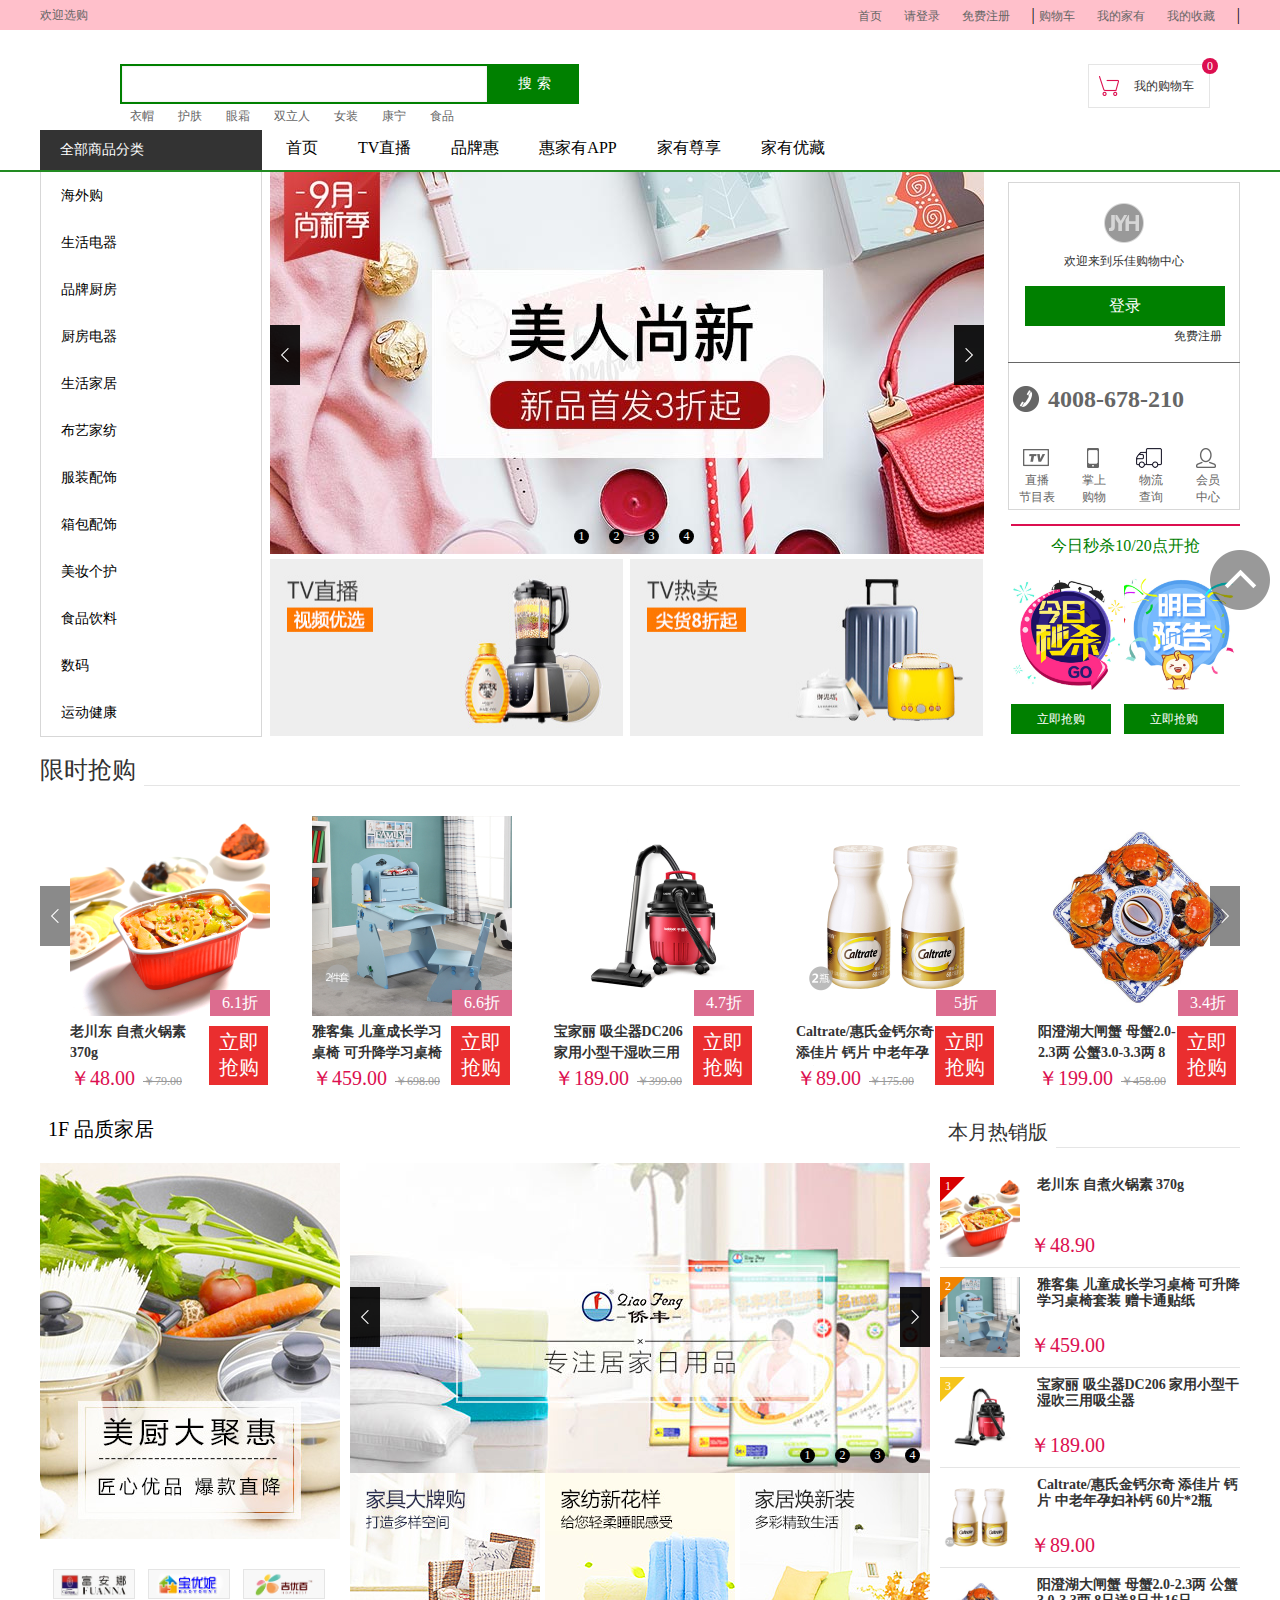
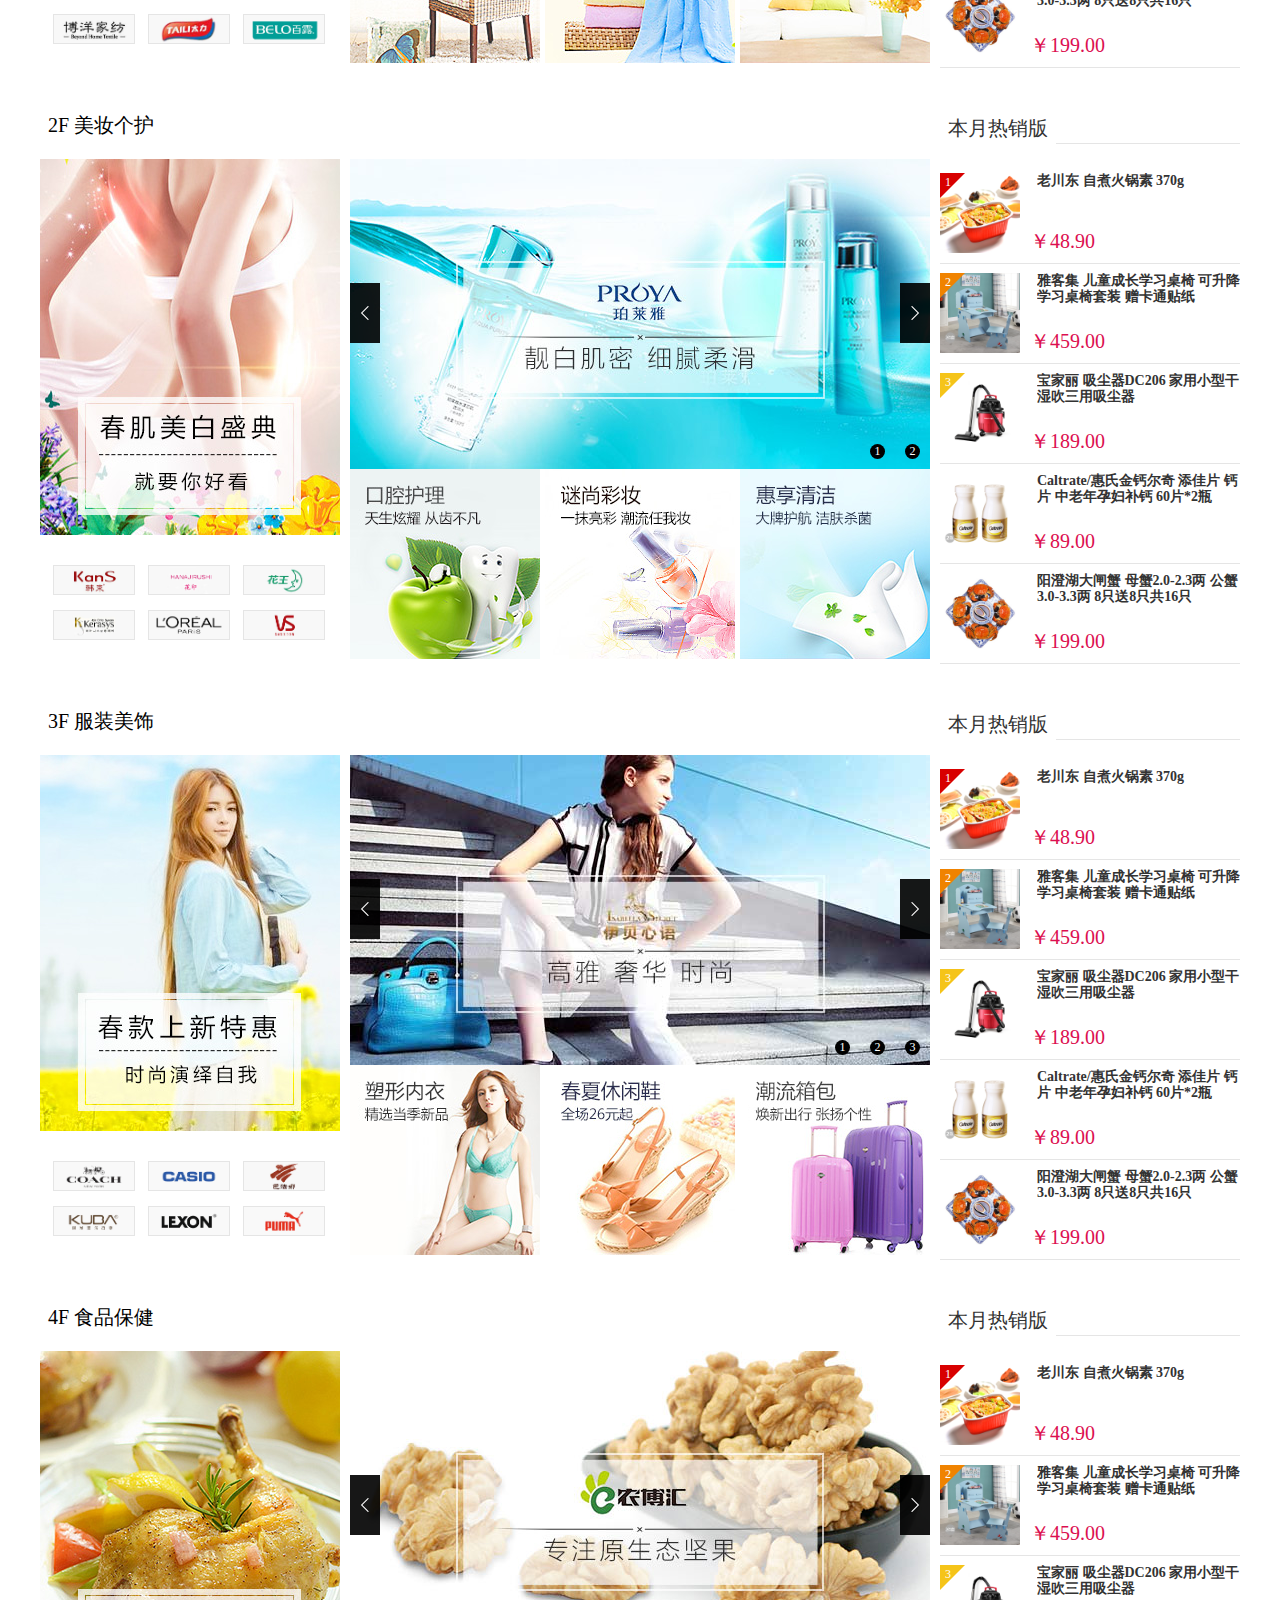
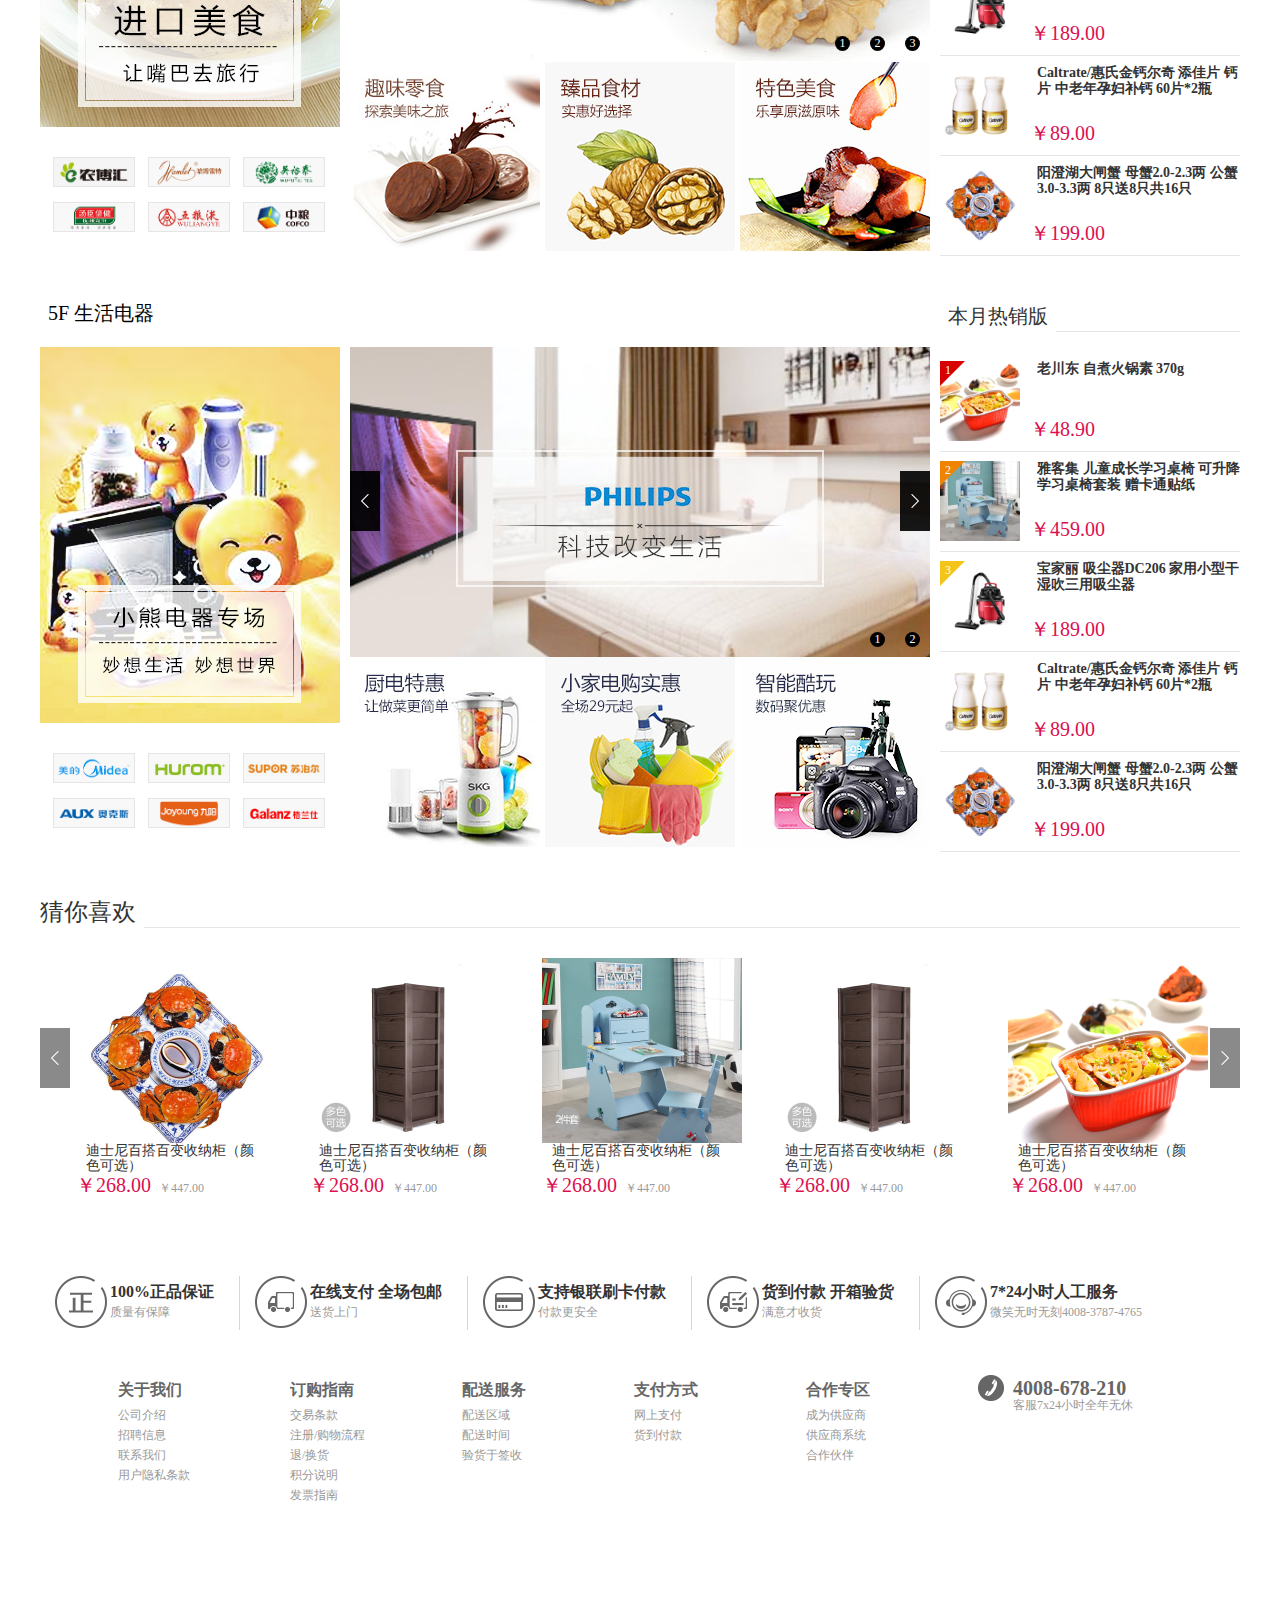
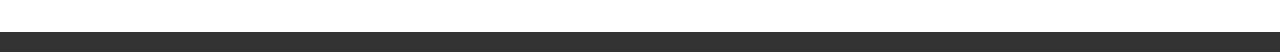
<file: index.html>
<!DOCTYPE html>
<html>

<head>
    <meta charset="utf-8"/>
    <title>乐佳购物首页</title>
    <link rel="stylesheet" type="text/css" href="css/index.css"/>
    <script src="js/cookie.js" type="text/javascript" charset="utf-8"></script>
</head>

<body>
<div class="wrap">
    <!--头部start-->
    <div class="wrap-top">
        <p class="top1">
            <a class="a1" href="#">欢迎选购</a>
            <a href="index.html" target="_self" class="a2">首页</a>
            <a href="login.html" class="a3" id="tuichu">请登录</a>
            <a href="register.html" class="a4">免费注册</a>
            <span>|</span>
            <a href="#" class="a5">购物车</a>
            <a href="#" class="a6">我的家有</a>

            <a href="#" class="a8">我的收藏</a>
            <span>|</span>
            <!--<a href="#" class="a9">手机版
                <strong class="phone">
                    <i></i>
                    <img src="img/sj.png"/>
                    <em>惠家有APP</em>
                </strong>
            </a>
            <a href="#" class="a10">微信版
                <strong class="weixin">
                    <i></i>
                    <img src="img/wx1.jpg" class="wx_1"/>
                    <em>惠家有微信</em>
                    <img src="img/wx2.jpg" class="wx_2"/>
                    <em class="wx_3">家有实验室</em>
                </strong>
            </a>-->
        </p>
    </div>
    <!--LOGO，搜索框，购物车-->
    <div class="logo_menu">
        <!--<div class="logo">
            <img src="img/logo.jpg"/>
        </div>-->
        <div class="search">
            <input type="text" class="text" id="ser"/><input type="button" value="搜索" class="btn_search"/>
            <div class="search_box" id="search_box">
                <a href="#">衣帽</a>
                <a href="#">护肤</a>
                <a href="#">眼霜</a>
                <a href="#">双立人</a>
                <a href="#">女装</a>
                <a href="#">康宁</a>
                <a href="#">食品</a>
            </div>
        </div>
        <div class="car">
            <a href="car.html" class="go">我的购物车</a>
            <p class="gow">0</p>
        </div>
    </div>
</div>




<!--头部导航-->
<div class="header_menu">
    <div class="header">
        <!--商品分类-->
        <div class="head_menul">
            <div class="head-top">
                <b>全部商品分类</b>
            </div>
        </div>
        <!--导航菜单-->
        <div class="head_menuz">
            <ul>
                <li>
                    <a href="index.html">首页</a>
                </li>
                <li>
                    <a href="">TV直播</a>
                </li>
                <li>
                    <a href="">品牌惠</a>
                </li>
                <li>
                    <a href="">惠家有APP</a>
                </li>
                <li>
                    <a href="">家有尊享</a>
                </li>
                <li>
                    <a href="">家有优藏</a>
                </li>
            </ul>
        </div>
    </div>
</div>





<!--轮播，左侧-->
<div class="index">
    <!--左侧-->
    <div class="head-bottom">
        <ul id="ul1">
            <li>海外购</li>
            <li>生活电器</li>
            <li>品牌厨房</li>
            <li>厨房电器</li>
            <li>生活家居</li>
            <li>布艺家纺</li>
            <li>服装配饰</li>
            <li>箱包配饰</li>
            <li>美妆个护</li>
            <li>食品饮料</li>
            <li>数码</li>
            <li>运动健康</li>
        </ul>
    </div>
    <!--轮播-->
    <div id="index_lb">
        <ul id="ul2">
            <li><img src="img/lb15.jpg" id="lunbo"></li>
            <!--<li><img src="img/lb16.jpg"/></li>
            <li><img src="img/lb17.jpg"/></li>
            <li><img src="img/lb18.jpg"/></li>-->
        </ul>
        <ol id="ol2">
            <li class="seleted"><span>1</span></li>
            <li><span>2</span></li>
            <li><span>3</span></li>
            <li><span>4</span></li>
        </ol>
        <p id="prev"><img src="img/prev_bg.png"/></p>
        <p id="next"><img src="img/next_bg.png"/></p>
    </div>

    
    <!--hjy登录 右侧-->
    <div class="hjy_login">
        <div class="hello">
            <div class="hello1">
                <p>欢迎来到乐佳购物中心</p>
                <a href="login.html" class="hy">登录</a>
                <a href="register.html" class="hyzc">免费注册</a>
            </div>
        </div>
        <div class="tel">4008-678-210</div>
        <div class="zb">
            <ul>
                <li>
                    <i class="i1"></i> 直播
                    <br/> 节目表
                </li>
                <li>
                    <i class="i2"></i> 掌上
                    <br/>购物
                </li>
                <li>
                    <i class="i3"></i> 物流
                    <br/>查询
                </li>
                <li>
                    <i class="i4"></i> 会员
                    <br/>中心
                </li>
            </ul>
        </div>

    </div>
    <div class="mq">
        <p>今日秒杀10/20点开抢</p>
        <ul>
            <li class="jrms">
                <img src="img/jr.jpg"/><br/>
                <a href="#">立即抢购</a>
            </li>
            <li>
                <img src="img/74.jpg"/><br/>
                <a href="#">立即抢购</a>
            </li>
        </ul>
    </div>
    <!--直播热卖-->
    <div class="ad">
        <div class="ad1">
            <a href="#">
                <img src="img/xlb2.jpg"/>
            </a>
        </div>
        <div class="ad2">
            <a href="#">
                <img src="img/xlb1.jpg"/>
            </a>
        </div>
    </div>
</div>






<!--秒杀-->
<div class="xsqg">
    <div class="xs">
        <h2>限时抢购
            <!--<font class="countDown">
                距离本次结束还有
                <span id="djs">
					<i></i>天
					<i></i>时
					<i></i>分
					<i></i>秒
					</span>
            </font>-->
        </h2>
    </div>

    <div class="box" id="box">
        <!--<div class="end" id="end">
            本场抢购<br/>已结束
        </div>-->
        <ul id="shop" class="shop">

        </ul>
        <a class="before"></a>
        <a class="after"></a>
    </div>
</div>




<!--第一层-->
<div class="floor">
    <div class="fl">
        <div class="hd">
            <h2>1F 品质家居</h2>
        </div>
        <div class="bd">
            <div class="zuo">
                <b>
                    <a href="#">
                        <img src="img/f1.jpg"/>
                    </a>
                </b>
                <p>
                    <a href="#">
                        <img src="img/u.jpg"/>
                    </a>
                    <a href="#">
                        <img src="img/w1.jpg"/>
                    </a>
                    <a href="#">
                        <img src="img/w2.jpg"/>
                    </a>
                    <a href="#">
                        <img src="img/w3.jpg"/>
                    </a>
                    <a href="#">
                        <img src="img/w4.jpg"/>
                    </a>
                    <a href="#">
                        <img src="img/w5.jpg"/>
                    </a>
                </p>
            </div>
            <div class="you">
                <div class="y-lb" id="plb">
                    <ul id="ul2">
                        <li><img src="img/lb12.jpg"/></li>
                        <li><img src="img/lb14.jpg"/></li>
                        <li><img src="img/lb5.jpg"/></li>
                        <li><img src="img/lb7.jpg"/></li>
                    </ul>
                    <ol id="ol2">
                        <li class="seleted"><span>1</span></li>
                        <li><span>2</span></li>
                        <li><span>3</span></li>
                        <li><span>4</span></li>
                    </ol>
                    <p id="prev"><img src="img/prev_bg.png"/></p>
                    <p id="next"><img src="img/next_bg.png"/></p>
                </div>
                <div class="ad3">
                    <a href="#">
                        <img src="img/f1a.jpg"/>
                    </a>
                </div>
                <div class="ad3">
                    <a href="#">
                        <img src="img/f1b.jpg"/>
                    </a>
                </div>
                <div class="ad4">
                    <a href="#">
                        <img src="img/f1c.jpg"/>
                    </a>
                </div>
            </div>
        </div>
    </div>
    <div class="fr">
        <div class="hd">
            <h2>本月热销版</h2>
        </div>
        <ul class="sell" id="sell1">

        </ul>
    </div>
</div>
</div>




<!--第二层-->
<div class="floor">
    <div class="fl">
        <div class="hd">
            <h2>2F 美妆个护</h2>
        </div>
        <div class="bd">
            <div class="zuo">
                <b>
                    <a href="#">
                        <img src="img/f2.jpg"/>
                    </a>
                </b>
                <p>
                    <a href="#">
                        <img src="img/w6.jpg"/>
                    </a>
                    <a href="#">
                        <img src="img/w7.jpg"/>
                    </a>
                    <a href="#">
                        <img src="img/w8.jpg"/>
                    </a>
                    <a href="#">
                        <img src="img/w9.jpg"/>
                    </a>
                    <a href="#">
                        <img src="img/w10.jpg"/>
                    </a>
                    <a href="#">
                        <img src="img/w11.jpg"/>
                    </a>
                </p>
            </div>
            <div class="you">
                <div class="y-lb" id="mlb">
                    <ul id="ul2">
                        <li><img src="img/lb2.jpg"/></li>
                        <li><img src="img/lb4.jpg"/></li>
                    </ul>
                    <ol id="ol2">
                        <li class="seleted"><span>1</span></li>
                        <li><span>2</span></li>
                    </ol>
                    <p id="prev"><img src="img/prev_bg.png"/></p>
                    <p id="next"><img src="img/next_bg.png"/></p>
                </div>
                <div class="ad3">
                    <a href="#">
                        <img src="img/f2a.jpg"/>
                    </a>
                </div>
                <div class="ad3">
                    <a href="#">
                        <img src="img/f2b.jpg"/>
                    </a>
                </div>
                <div class="ad4">
                    <a href="#">
                        <img src="img/f2c.jpg"/>
                    </a>
                </div>
            </div>
        </div>
    </div>
    <div class="fr">
        <div class="hd">
            <h2>本月热销版</h2>
        </div>
        <ul class="sell" id="sell2">

        </ul>
    </div>
</div>
</div>




<!--第三层-->
<div class="floor">
    <div class="fl">
        <div class="hd">
            <h2>3F 服装美饰</h2>
        </div>
        <div class="bd">
            <div class="zuo">
                <b>
                    <a href="#">
                        <img src="img/f3.jpg"/>
                    </a>
                </b>
                <p>
                    <a href="#">
                        <img src="img/w12.jpg"/>
                    </a>
                    <a href="#">
                        <img src="img/w13.jpg"/>
                    </a>
                    <a href="#">
                        <img src="img/w14.jpg"/>
                    </a>
                    <a href="#">
                        <img src="img/w15.jpg"/>
                    </a>
                    <a href="#">
                        <img src="img/w16.jpg"/>
                    </a>
                    <a href="#">
                        <img src="img/w17.jpg"/>
                    </a>
                </p>
            </div>
            <div class="you">
                <div class="y-lb" id="flb">
                    <ul id="ul2">
                        <li><img src="img/lb3.jpg"/></li>
                        <li><img src="img/lb8.jpg"/></li>
                        <li><img src="img/lb11.jpg"/></li>
                    </ul>
                    <ol id="ol2">
                        <li class="seleted"><span>1</span></li>
                        <li><span>2</span></li>
                        <li><span>3</span></li>
                    </ol>
                    <p id="prev"><img src="img/prev_bg.png"/></p>
                    <p id="next"><img src="img/next_bg.png"/></p>
                </div>
                <div class="ad3">
                    <a href="#">
                        <img src="img/f31.jpg"/>
                    </a>
                </div>
                <div class="ad3">
                    <a href="#">
                        <img src="img/f3b.jpg"/>
                    </a>
                </div>
                <div class="ad4">
                    <a href="#">
                        <img src="img/f3c.jpg"/>
                    </a>
                </div>
            </div>
        </div>
    </div>
    <div class="fr">
        <div class="hd">
            <h2>本月热销版</h2>
        </div>
        <ul class="sell" id="sell3">

        </ul>
    </div>
</div>
</div>




<!--第四层-->
<div class="floor">
    <div class="fl">
        <div class="hd">
            <h2>4F 食品保健</h2>
        </div>
        <div class="bd">
            <div class="zuo">
                <b>
                    <a href="#">
                        <img src="img/f4.jpg"/>
                    </a>
                </b>
                <p>
                    <a href="#">
                        <img src="img/w18.jpg"/>
                    </a>
                    <a href="#">
                        <img src="img/w19.jpg"/>
                    </a>
                    <a href="#">
                        <img src="img/w20.jpg"/>
                    </a>
                    <a href="#">
                        <img src="img/w21.jpg"/>
                    </a>
                    <a href="#">
                        <img src="img/w22.jpg"/>
                    </a>
                    <a href="#">
                        <img src="img/w23.jpg"/>
                    </a>
                </p>
            </div>
            <div class="you">
                <div class="y-lb" id="slb">
                    <ul id="ul2">
                        <li><img src="img/lb1.jpg"/></li>
                        <li><img src="img/lb6.jpg"/></li>
                        <li><img src="img/lb10.jpg"/></li>
                    </ul>
                    <ol id="ol2">
                        <li class="seleted"><span>1</span></li>
                        <li><span>2</span></li>
                        <li><span>3</span></li>
                    </ol>
                    <p id="prev"><img src="img/prev_bg.png"/></p>
                    <p id="next"><img src="img/next_bg.png"/></p>
                </div>
                <div class="ad3">
                    <a href="#">
                        <img src="img/f4a.jpg"/>
                    </a>
                </div>
                <div class="ad3">
                    <a href="#">
                        <img src="img/f4b.jpg"/>
                    </a>
                </div>
                <div class="ad4">
                    <a href="#">
                        <img src="img/f4c.jpg"/>
                    </a>
                </div>
            </div>
        </div>
    </div>
    <div class="fr">
        <div class="hd">
            <h2>本月热销版</h2>
        </div>
        <ul class="sell" id="sell4">

        </ul>
    </div>
</div>
</div>




<!--第五层-->
<div class="floor">
    <div class="fl">
        <div class="hd">
            <h2>5F 生活电器</h2>
        </div>
        <div class="bd">
            <div class="zuo">
                <b>
                    <a href="#">
                        <img src="img/f5.jpg"/>
                    </a>
                </b>
                <p>
                    <a href="#">
                        <img src="img/w24.jpg"/>
                    </a>
                    <a href="#">
                        <img src="img/w25.jpg"/>
                    </a>
                    <a href="#">
                        <img src="img/w26.jpg"/>
                    </a>
                    <a href="#">
                        <img src="img/w27.jpg"/>
                    </a>
                    <a href="#">
                        <img src="img/w28.jpg"/>
                    </a>
                    <a href="#">
                        <img src="img/w29.jpg"/>
                    </a>
                </p>
            </div>
            <div class="you">
                <div class="y-lb" id="dlb">
                    <ul id="ul2">
                        <li><img src="img/lb9.jpg"/></li>
                        <li><img src="img/lb13.jpg"/></li>
                    </ul>
                    <ol id="ol2">
                        <li class="seleted"><span>1</span></li>
                        <li><span>2</span></li>
                    </ol>
                    <p id="prev"><img src="img/prev_bg.png"/></p>
                    <p id="next"><img src="img/next_bg.png"/></p>
                </div>
                <div class="ad3">
                    <a href="#">
                        <img src="img/f5a.jpg"/>
                    </a>
                </div>
                <div class="ad3">
                    <a href="#">
                        <img src="img/f5b.jpg"/>
                    </a>
                </div>
                <div class="ad4">
                    <a href="#">
                        <img src="img/f5c.jpg"/>
                    </a>
                </div>
            </div>
        </div>
    </div>
    <div class="fr">
        <div class="hd">
            <h2>本月热销版</h2>
        </div>
        <ul class="sell" id="sell5">

        </ul>
    </div>
</div>
</div>





<!--猜你喜欢-->
<div class="cnxh">
    <div class="like">
        <h2>猜你喜欢</h2>
    </div>
    <div class="cnxh">
        <ul id="xh" class="xihuan">

        </ul>
        <a class="before"></a>
        <a class="after"></a>
    </div>
</div>




<!--底部-->
<div class="bottom">
    <ul>
        <li class="li1">
            <b>100%正品保证</b>
            <i>质量有保障</i>
        </li>
        <li class="li2">
            <b>在线支付 全场包邮</b>
            <i>送货上门</i>
        </li>
        <li class="li3">
            <b>支持银联刷卡付款</b>
            <i>付款更安全</i>
        </li>
        <li class="li4">
            <b>货到付款 开箱验货</b>
            <i>满意才收货</i>
        </li>
        <li class="li5">
            <b>7*24小时人工服务</b>
            <i>微笑无时无刻4008-3787-4765</i>
        </li>
    </ul>
</div>





<!--右侧浮动-->
<div class="rf">
    <ul>
        <!--<li class="li1">
            <a href="#">
                <strong class="ma">
                    <i></i>
                    <img src="img/sj.png"/>
                    <em>惠家有APP</em>
                </strong>
            </a>
        </li>
        <li class="li2">
            <a href="#">
                <strong class="ma">
                    <i></i>
                    <img src="img/wx1.jpg"/>
                    <em>惠家有微信</em>
                </strong>
            </a>
        </li>-->
        <li class="li3">
            <a id="top"></a>
        </li>
    </ul>
</div>







<!--底部foot-->
<div class="foot">
    <div class="ft">
        <div class="fleft">
            <dl>
                <dt>关于我们</dt>
                <dd>公司介绍</dd>
                <dd>招聘信息</dd>
                <dd>联系我们</dd>
                <dd>用户隐私条款</dd>
            </dl>
            <dl>
                <dt>订购指南</dt>
                <dd>交易条款</dd>
                <dd>注册/购物流程</dd>
                <dd>退/换货</dd>
                <dd>积分说明</dd>
                <dd>发票指南</dd>
            </dl>
            <dl>
                <dt>配送服务</dt>
                <dd>配送区域</dd>
                <dd>配送时间</dd>
                <dd>验货于签收</dd>
            </dl>
            <dl>
                <dt>支付方式</dt>
                <dd>网上支付</dd>
                <dd>货到付款</dd>

            </dl>
            <dl>
                <dt>合作专区</dt>
                <dd>成为供应商</dd>
                <dd>供应商系统</dd>
                <dd>合作伙伴</dd>
            </dl>
        </div>
        <div class="fright">
            <!--<ul class="ewm">
                <li>
                    <img src="img/wx1.jpg"/> 惠家有微信
                </li>
                <li>
                    <img src="img/sj.png"/> 惠家有app
                </li>
            </ul>-->
            <p>
                <b>4008-678-210</b>
                <i>客服7x24小时全年无休</i>
            </p>
        </div>
    </div>
</div>
<!--<div class="kefu">-->
</div>




<!--版权-->
<div class="footer">
    <!--<div class="copy">
        <p>友情链接：
            <a href="#">南京手机报价</a>
            <span>|</span>
            <a href="#">百度百科</a>
            <span>|</span>
            <a href="#">奥莱购</a>
            <span>|</span>
            <a href="#">竞拍</a>
        </p>
        <p>
            Copyright © 2008-2013 huijiayou.cn
            <a href="#">家有购物集团有限公司北京分公司</a> 版权所有 黔ICP备13002365号 增值电信业务经营许可证：黔B2-20120036
        </p>
    </div>-->
</div>
</body>
<script src="js/jquery-1.11.3.js" charset="utf-8"></script>
<script src="js/shop.js" type="text/javascript" charset="utf-8"></script>
<script src="js/index.js" charset="utf-8"></script>
<script type="text/javascript" src="js/details.js"></script>
</html>
</file>
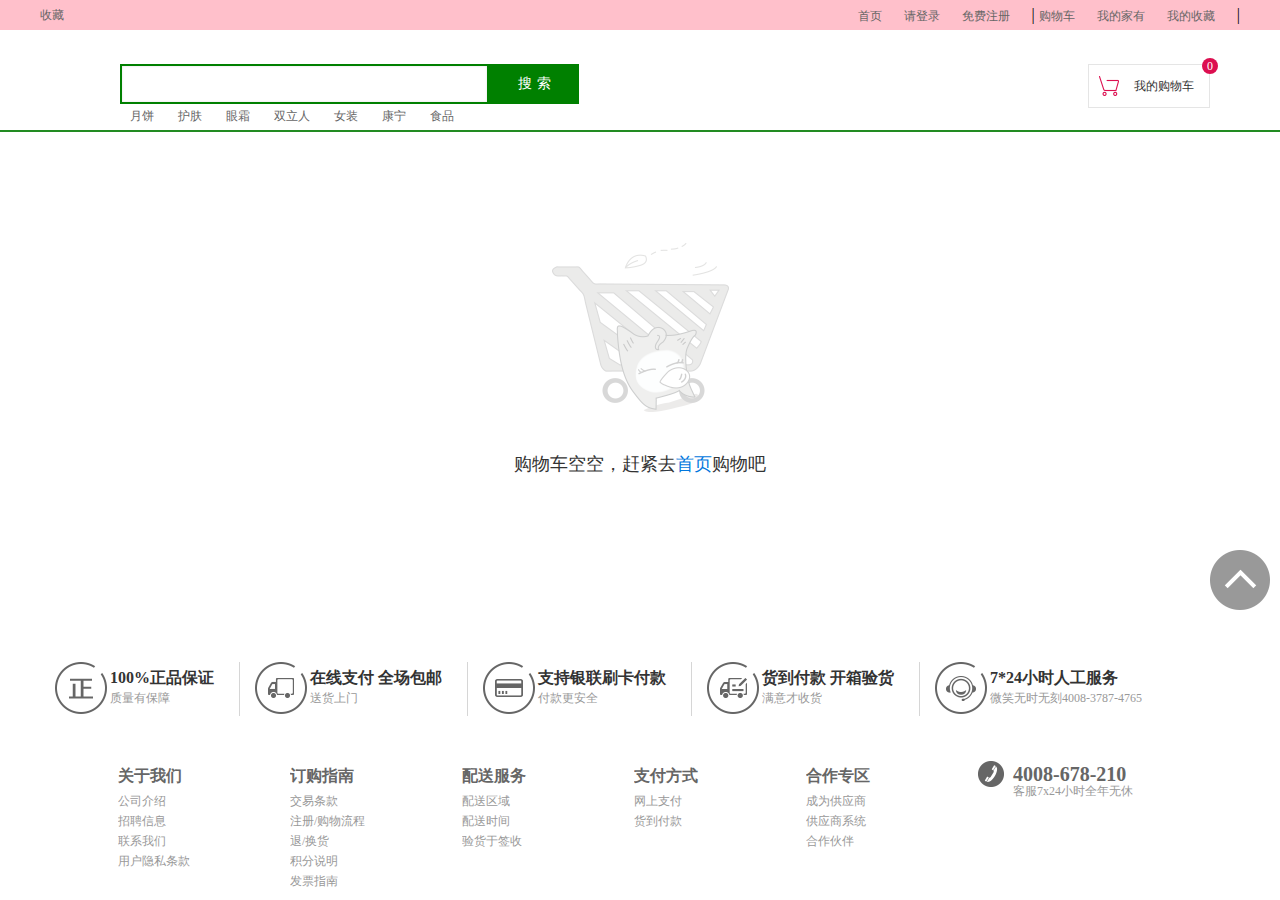
<file: car.html>
<!DOCTYPE html>
<html>

	<head>
		<meta charset="UTF-8">
		<title>乐佳购物-购物车</title>
		<!--<link rel="shortcut icon" type="image/x-icon" href="img/hjy.ico.bmp" />-->
	</head>

	<body>
	</body>

</html>
<!DOCTYPE html>
<html>

<head>
	<meta charset="utf-8" />
	<title></title>
	<link rel="stylesheet" type="text/css" href="css/index.css" />
	<link rel="stylesheet" type="text/css" href="css/details.css" />
	<link rel="stylesheet" type="text/css" href="css/car.css" />
</head>

<body>
	<!--头部start-->
	<div class="wrap-top">
		<p class="top1">
			<a class="a1" href="#">收藏</a>
			<a href="index.html" target="_self" class="a2">首页</a>
			<a href="login.html" class="a3" id="tuichu">请登录</a>
			<a href="register.html" class="a4">免费注册</a>
			<span>|</span>
			<a href="#" class="a5">购物车</a>
			<a href="#" class="a6">我的家有</a>

			<a href="#" class="a8">我的收藏</a>
			<span>|</span>
			<!--<a href="#" class="a9">手机版
				<strong class="phone">
							<i></i>
							<img src="img/sj.png"/>
							<em>惠家有APP</em>
						</strong>
			</a>
			<a href="#" class="a10">微信版
				<strong class="weixin">
							<i></i>
							<img src="img/wx1.jpg" class="wx_1"/>
							<em>惠家有微信</em>
							<img src="img/wx2.jpg" class="wx_2"/>
							<em class="wx_3">家有实验室</em>
						</strong>
			</a>-->
		</p>
	</div>
	<!--LOGO，搜索框，购物车-->
	<div class="logo_menu">
		<!--<div class="logo">
			<img src="img/logo.jpg" />
		</div>-->
		<div class="search">
			<input type="text" class="text" id="ser" /><input type="button" value="搜索" class="btn_search" />
			<div class="search_box" id="search_box">
				<a href="#">月饼</a>
				<a href="#">护肤</a>
				<a href="#">眼霜</a>
				<a href="#">双立人</a>
				<a href="#">女装</a>
				<a href="#">康宁</a>
				<a href="#">食品</a>
			</div>
		</div>
		<div class="car">
			<a  class="go">我的购物车
				<!--<strong class="gwcar">
							<i></i>
						购物车中没有商品赶紧去选购吧
					</strong>-->
			</a>
			<p class="gow">0</p>
		</div>
	</div>




	<!--头部导航-->
	<div class="header_menu">
		<!--<div class="header">
			&lt;!&ndash;商品分类&ndash;&gt;
			<div class="head_menul">
				<div class="head-bottom" id="fl1">
					<b id="fl">全部商品分类</b>
					<ul id="ul1">
						<li>海外购</li>
						<li>生活电器</li>
						<li>品牌厨房</li>
						<li>厨房电器</li>
						<li>生活家居</li>
						<li>布艺家纺</li>
						<li>服装配饰</li>
						<li>箱包配饰</li>
						<li>美妆个护</li>
						<li>食品饮料</li>
						<li>数码</li>
						<li>运动健康</li>
					</ul>
				</div>

				&lt;!&ndash;导航菜单&ndash;&gt;
				<div class="head_menuz">
					<ul>
						<li>
							<a href="index.html">首页</a>
						</li>
						<li>
							<a href="">TV直播</a>
						</li>
						<li>
							<a href="">品牌惠</a>
						</li>
						<li>
							<a href="">惠家有APP</a>
						</li>
						<li>
							<a href="">家有尊享</a>
						</li>
						<li>
							<a href="">家有优藏</a>
						</li>
					</ul>
				</div>
			</div>
		</div>-->

	</div>
	<!--购物车详情-->
	<div class="box">
			<p>购物车空空，赶紧去<b id="sy">首页</b>购物吧</p>
	</div>
	<div class="gw_car">
		<h2>
			<i>包邮</i>
			<span>所有商品全场包邮</span>
		</h2>
		<table border="0" cellpadding="0" cellspacing="0" width="100%">
			<thead>
				<tr>
					<!--<td width="98">编号</td>
					<td width="560">图像信息</td>
					<td width="125">单价</td>
					<td width="150">数量</td>
					<td width="105">小计（元）</td>
					<td width="102">操作</td>-->
					<td>编号</td>
					<td>图片</td>
					<td>商品名称</td>
					<td>单价</td>
					<td>数量</td>
					<td>小计（元）</td>
					<td>操作</td>
				</tr>
			</thead>
			<tbody id="tbody1">
				
			</tbody>

		</table>
		<label>
				<input type="checkbox" name="" id="cb1" value="" />
				全选
				<input type="button" name="" id="btn" value="删除选中的产品" />
				
		</label>
		
	</div>
	<div class="zj">
			<span class="xz">已选择<b id="sp">1</b>件商品</span>
			<span class="fk">应付款：10<i id="fk"></i></span>
			<a href="#" class="js">去结算></a>
		</div>
	<!--底部-->
	<div class="bottom">
		<ul>
			<li class="li1">
				<b>100%正品保证</b>
				<i>质量有保障</i>
			</li>
			<li class="li2">
				<b>在线支付 全场包邮</b>
				<i>送货上门</i>
			</li>
			<li class="li3">
				<b>支持银联刷卡付款</b>
				<i>付款更安全</i>
			</li>
			<li class="li4">
				<b>货到付款 开箱验货</b>
				<i>满意才收货</i>
			</li>
			<li class="li5">
				<b>7*24小时人工服务</b>
				<i>微笑无时无刻4008-3787-4765</i>
			</li>
		</ul>
	</div>
	<!--右侧浮动-->
	<div class="rf">
		<ul>
			<!--<li class="li1">
				<a href="#">
					<strong class="ma">
							<i></i>
							<img src="img/sj.png"/>
							<em>惠家有APP</em>
						</strong>
				</a>
			</li>
			<li class="li2">
				<a href="#">
					<strong class="ma">
							<i></i>
							<img src="img/wx1.jpg"/>
							<em>惠家有微信</em>
						</strong>
				</a>
			</li>-->
			<li class="li3">
				<a href="#"></a>
			</li>
		</ul>
	</div>

	<!--底部foot-->
	<div class="foot">
		<div class="ft">
			<div class="fleft">
				<dl>
					<dt>关于我们</dt>
					<dd>公司介绍</dd>
					<dd>招聘信息</dd>
					<dd>联系我们</dd>
					<dd>用户隐私条款</dd>
				</dl>
				<dl>
					<dt>订购指南</dt>
					<dd>交易条款</dd>
					<dd>注册/购物流程</dd>
					<dd>退/换货</dd>
					<dd>积分说明</dd>
					<dd>发票指南</dd>
				</dl>
				<dl>
					<dt>配送服务</dt>
					<dd>配送区域</dd>
					<dd>配送时间</dd>
					<dd>验货于签收</dd>
				</dl>
				<dl>
					<dt>支付方式</dt>
					<dd>网上支付</dd>
					<dd>货到付款</dd>

				</dl>
				<dl>
					<dt>合作专区</dt>
					<dd>成为供应商</dd>
					<dd>供应商系统</dd>
					<dd>合作伙伴</dd>
				</dl>
			</div>
			<div class="fright">
				<!--<ul class="ewm">
					<li>
						<img src="img/wx1.jpg" /> 惠家有微信
					</li>
					<li>
						<img src="img/sj.png" /> 惠家有app
					</li>
				</ul>-->
				<p>
					<b>4008-678-210</b>
					<i>客服7x24小时全年无休</i>
				</p>
			</div>
		</div>
	</div>
	<!--&lt;!&ndash;版权&ndash;&gt;
	<div class="footer">
		<div class="copy">
			<p>友情链接：
				<a href="#">南京手机报价</a>
				<span>|</span>
				<a href="#">百度百科</a>
				<span>|</span>
				<a href="#">奥莱购</a>
				<span>|</span>
				<a href="#">竞拍</a>
			</p>
			<p>
				Copyright © 2008-2013 huijiayou.cn
				<a href="#">家有购物集团有限公司北京分公司</a> 版权所有 黔ICP备13002365号 增值电信业务经营许可证：黔B2-20120036

			</p>
		</div>
	</div>-->
</body>

</html>
<script type="text/javascript" src="js/jquery-1.11.3.js"></script>
<script src="js/cookie.js" type="text/javascript" charset="utf-8"></script>
<script type="text/javascript" src="js/index.js"></script>
<script type="text/javascript" src="js/details.js"></script>
<script src="js/car.js" type="text/javascript" charset="utf-8"></script>
</file>
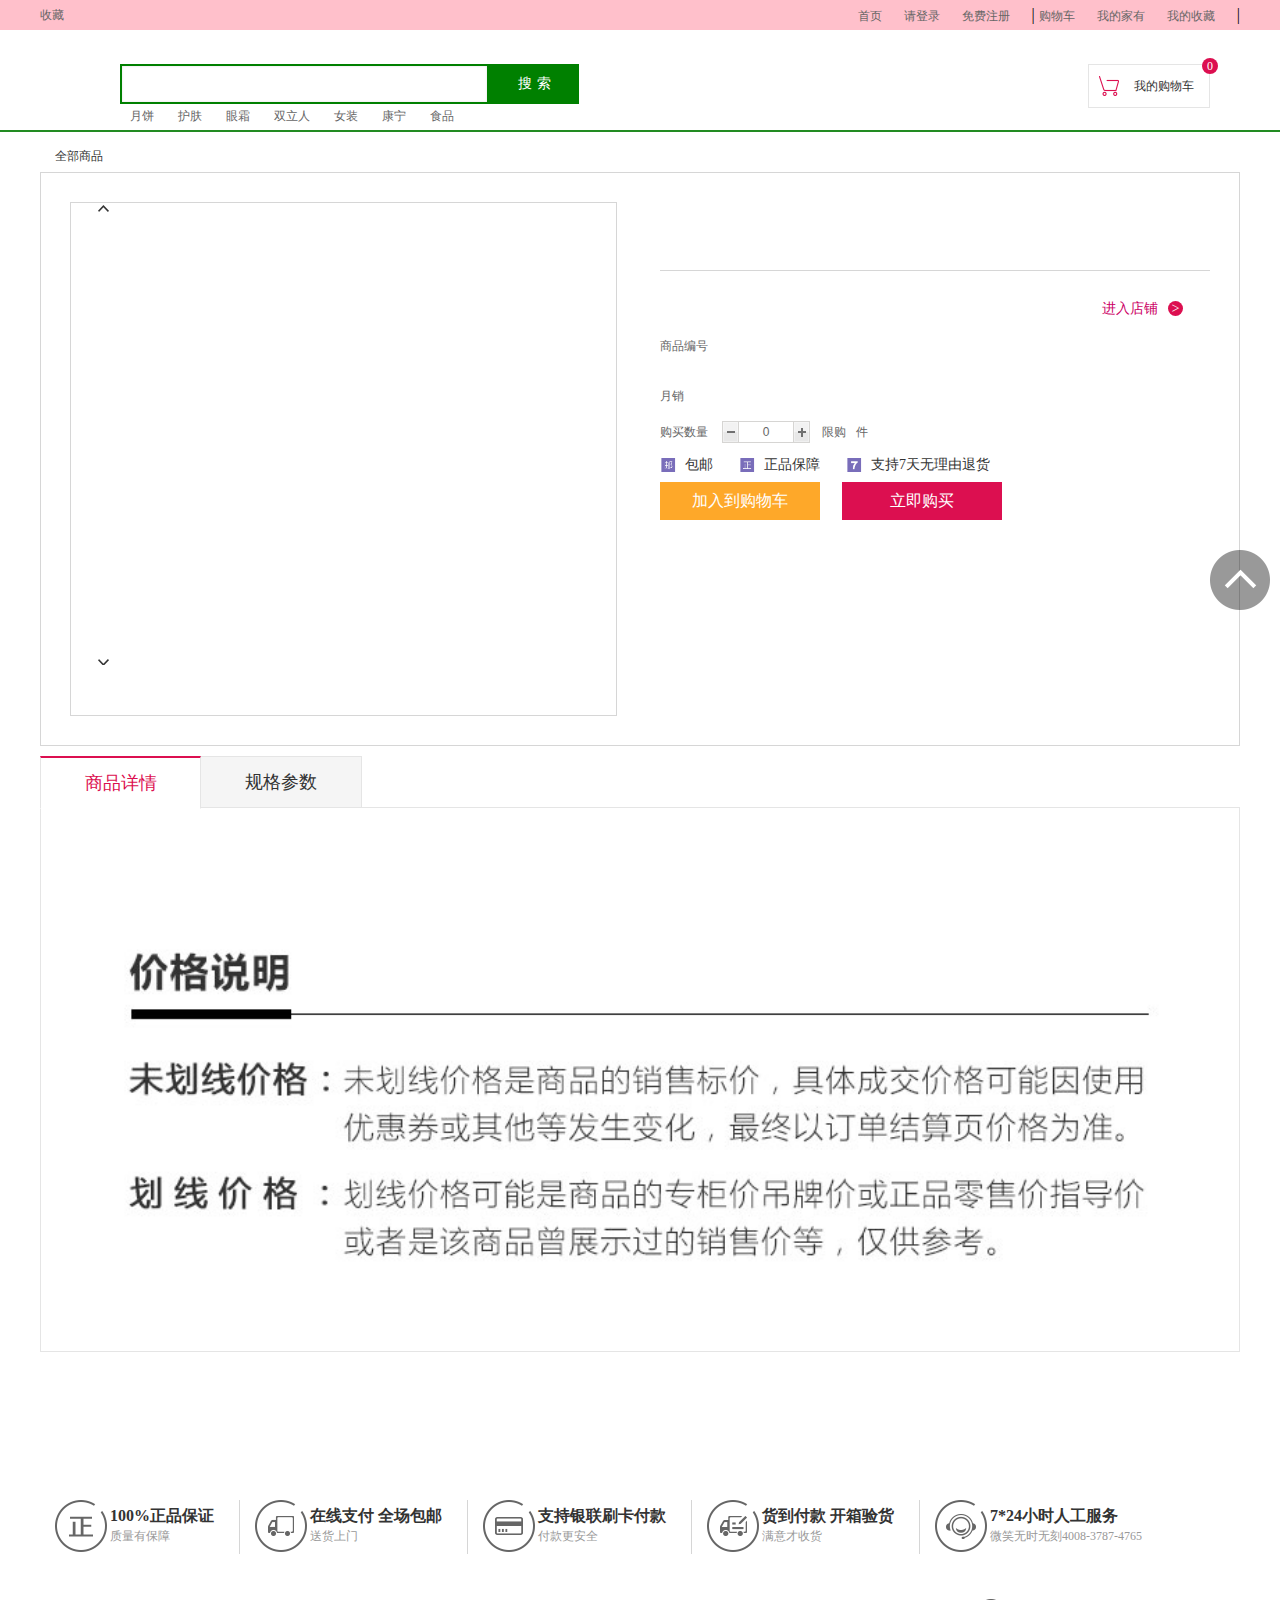
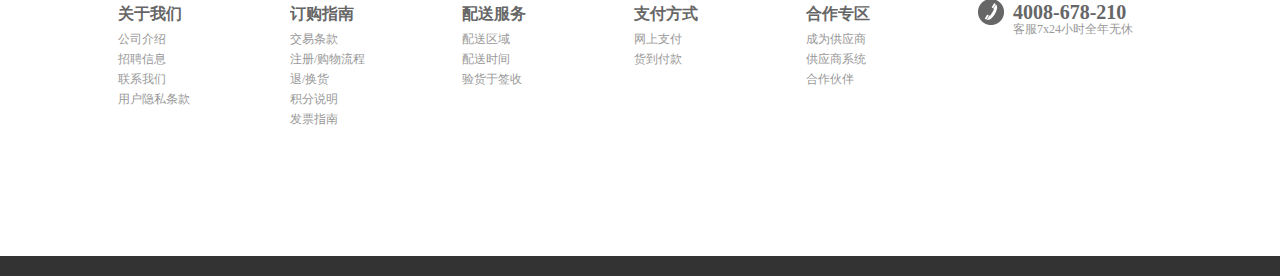
<file: details.html>
<!DOCTYPE html>
<html>

	<head>
		<meta charset="UTF-8">
		<title>乐佳购物-详情</title>
		<!--<link rel="shortcut icon" type="image/x-icon" href="img/hjy.ico.bmp" />-->
	</head>

	<body>
	</body>

</html>
<!DOCTYPE html>
<html>

<head>
	<meta charset="utf-8" />
	<title></title>
	<link rel="stylesheet" type="text/css" href="css/index.css" />
	<link rel="stylesheet" type="text/css" href="css/details.css" />

</head>

<body>
	<!--头部start-->
	<div class="wrap-top">
		<p class="top1">
			<a class="a1" href="#">收藏</a>
			<a href="index.html" target="_self" class="a2">首页</a>
			<a href="login.html" class="a3">请登录</a>
			<a href="register.html" class="a4">免费注册</a>
			<span>|</span>
			<a href="#" class="a5">购物车</a>
			<a href="#" class="a6">我的家有</a>

			<a href="#" class="a8">我的收藏</a>
			<span>|</span>
			<!--<a href="#" class="a9">手机版
				<strong class="phone">
							<i></i>
							<img src="img/sj.png"/>
							<em>惠家有APP</em>
						</strong>
			</a>
			<a href="#" class="a10">微信版
				<strong class="weixin">
							<i></i>
							<img src="img/wx1.jpg" class="wx_1"/>
							<em>惠家有微信</em>
							<img src="img/wx2.jpg" class="wx_2"/>
							<em class="wx_3">家有实验室</em>
						</strong>
			</a>-->
		</p>
	</div>
	<!--LOGO，搜索框，购物车-->
	<div class="logo_menu">
		<!--<div class="logo">
			<img src="img/logo.jpg" />
		</div>-->
		<div class="search">
			<input type="text" class="text" id="ser" /><input type="button" value="搜索" class="btn_search" />
			<div class="search_box" id="search_box">
				<a href="#">月饼</a>
				<a href="#">护肤</a>
				<a href="#">眼霜</a>
				<a href="#">双立人</a>
				<a href="#">女装</a>
				<a href="#">康宁</a>
				<a href="#">食品</a>
			</div>
		</div>
		<div class="car">
			<a href="#" class="go">我的购物车
				<!--<strong class="gwcar">
							<i></i>
						<b>购物车中没有商品赶紧去选购吧</b>
					</strong>-->
			</a>
			<p class="gow" id="gow">0</p>
		</div>
	</div>
	<!--头部导航-->
	<div class="header_menu">
		<!--<div class="header">
			&lt;!&ndash;商品分类&ndash;&gt;
			<div class="head_menul">
					<div class="head-bottom" id="fl1">
						<b id="fl">全部商品分类</b>
						<ul id="ul1">
							<li>海外购</li>
							<li>生活电器</li>
							<li>品牌厨房</li>
							<li>厨房电器</li>
							<li>生活家居</li>
							<li>布艺家纺</li>
							<li>服装配饰</li>
							<li>箱包配饰</li>
							<li>美妆个护</li>
							<li>食品饮料</li>
							<li>数码</li>
							<li>运动健康</li>
						</ul>
					</div>
			

			&lt;!&ndash;导航菜单&ndash;&gt;
			<div class="head_menuz">
				<ul>
					<li>
						<a href="index.html">首页</a>
					</li>
					<li>
						<a href="">TV直播</a>
					</li>
					<li>
						<a href="">品牌惠</a>
					</li>
					<li>
						<a href="">惠家有APP</a>
					</li>
					<li>
						<a href="">家有尊享</a>
					</li>
					<li>
						<a href="">家有优藏</a>
					</li>
				</ul>
			</div>
		</div>-->
	</div>

	</div>
	<!--商品详情-->
	<div class="content">
		<div class="details">
			
			<h2><a href="list.html">全部商品</a></h2>
			<div class="show">
				<div class="goods_left">
					<!--左边小图-->
					<div class="small">
						<a href="#" class="up"></a>
						<div class="goodstyle">
							<ul id="goods_s" class="goods_s">
								
							</ul>
						</div>
						<a href="#" class="down"></a>
					</div>
					<!--左边大图-->
					<div class="big" id="big">
						<div id="glass"></div>
					</div>
					<!--大图放大镜-->
				<div class="bigger" id="bigger"></div>
				</div>
				<div class="goods_right">
					<h3></h3>
					<div class="bd">
						<p class="price">
							<b class="np"></b>
							<s class="yp"></s>
							<a href="index.html">进入店铺<i>></i></a>
						</p>
						<p class="num">
							<b>商品编号</b>
							<span></span>
						</p>
						<p class="shou">
							<b>月销</b>
							<span></span>
						</p>
						<p class="number">
							<b>购买数量</b>
							<label>
								<a href="#" class="jian">-</a>
								<input type="text" id="num" value="0" />
								<a href="#" class="jia">+</a>
							</label>
							<span>
								限购<i id="xiangou"></i>件
							</span>
						</p>
						<p class="tb">
							<span>包邮</span>
							<span>正品保障</span>
							<span>支持7天无理由退货</span>
						</p>
						<div class="btn">
							<a href="#" id="car">加入到购物车</a>
							<a href="#" id="buy">立即购买</a>
						</div>
					</div>
				</div>
			</div>
		</div>
		<!--规格参数-->
		<div class="gge">
			<ul class="gc">
				<li class="active" id="xq">商品详情</li>
				<li id="cs">规格参数</li>
			</ul>
			<div class="cont">
				<!--详情-->
				<div class="img">
					<span class="tu" id="tu">
						
					</span>
					<img src="dataImg/price.jpg" alt="" />
				</div>
				<!--参数-->
				<div class="table">
					<ul class="tables">
						<li>
							<b>【商品编码】</b>
							<span>4324213421</span>
						</li>
						<li>
							<b>【品牌】</b>
							<span>老川东</span>
						</li>
						<li>
							<b>【保质期】</b>
							<span>24个月</span>
						</li>
						
					</ul>
				</div>
			</div>
		</div>
	</div>
	<!--底部-->
	<div class="bottom">
		<ul>
			<li class="li1">
				<b>100%正品保证</b>
				<i>质量有保障</i>
			</li>
			<li class="li2">
				<b>在线支付 全场包邮</b>
				<i>送货上门</i>
			</li>
			<li class="li3">
				<b>支持银联刷卡付款</b>
				<i>付款更安全</i>
			</li>
			<li class="li4">
				<b>货到付款 开箱验货</b>
				<i>满意才收货</i>
			</li>
			<li class="li5">
				<b>7*24小时人工服务</b>
				<i>微笑无时无刻4008-3787-4765</i>
			</li>
		</ul>
	</div>
	<!--右侧浮动-->
	<div class="rf">
		<ul>
			<!--<li class="li1">
				<a href="#">
					<strong class="ma">
							<i></i>
							<img src="img/sj.png"/>
							<em>惠家有APP</em>
						</strong>
				</a>
			</li>
			<li class="li2">
				<a href="#">
					<strong class="ma">
							<i></i>
							<img src="img/wx1.jpg"/>
							<em>惠家有微信</em>
						</strong>
				</a>
			</li>-->
			<li class="li3">
				<a href="#"></a>
			</li>
		</ul>
	</div>
	
	<!--底部foot-->
	<div class="foot">
		<div class="ft">
			<div class="fleft">
				<dl>
					<dt>关于我们</dt>
					<dd>公司介绍</dd>
					<dd>招聘信息</dd>
					<dd>联系我们</dd>
					<dd>用户隐私条款</dd>
				</dl>
				<dl>
					<dt>订购指南</dt>
					<dd>交易条款</dd>
					<dd>注册/购物流程</dd>
					<dd>退/换货</dd>
					<dd>积分说明</dd>
					<dd>发票指南</dd>
				</dl>
				<dl>
					<dt>配送服务</dt>
					<dd>配送区域</dd>
					<dd>配送时间</dd>
					<dd>验货于签收</dd>
				</dl>
				<dl>
					<dt>支付方式</dt>
					<dd>网上支付</dd>
					<dd>货到付款</dd>

				</dl>
				<dl>
					<dt>合作专区</dt>
					<dd>成为供应商</dd>
					<dd>供应商系统</dd>
					<dd>合作伙伴</dd>
				</dl>
			</div>
			<div class="fright">
				<!--<ul class="ewm">
					<li>
						<img src="img/wx1.jpg" /> 惠家有微信
					</li>
					<li>
						<img src="img/sj.png" /> 惠家有app
					</li>
				</ul>-->
				<p>
					<b>4008-678-210</b>
					<i>客服7x24小时全年无休</i>
				</p>
			</div>
		</div>
	</div>
	<!--版权-->
	<div class="footer">
		<!--<div class="copy">
			<p>友情链接：
				<a href="#">南京手机报价</a>
				<span>|</span>
				<a href="#">百度百科</a>
				<span>|</span>
				<a href="#">奥莱购</a>
				<span>|</span>
				<a href="#">竞拍</a>
			</p>
			<p>
				Copyright © 2008-2013 huijiayou.cn
				<a href="#">家有购物集团有限公司北京分公司</a> 版权所有 黔ICP备13002365号 增值电信业务经营许可证：黔B2-20120036

			</p>
		</div>-->
	</div>
</body>

</html>
<script type="text/javascript" src="js/jquery-1.11.3.js"></script>
<script src="js/cookie.js" type="text/javascript" charset="utf-8"></script>
<script type="text/javascript" src="js/index.js"></script>
<script type="text/javascript" src="js/details.js"></script>
</file>
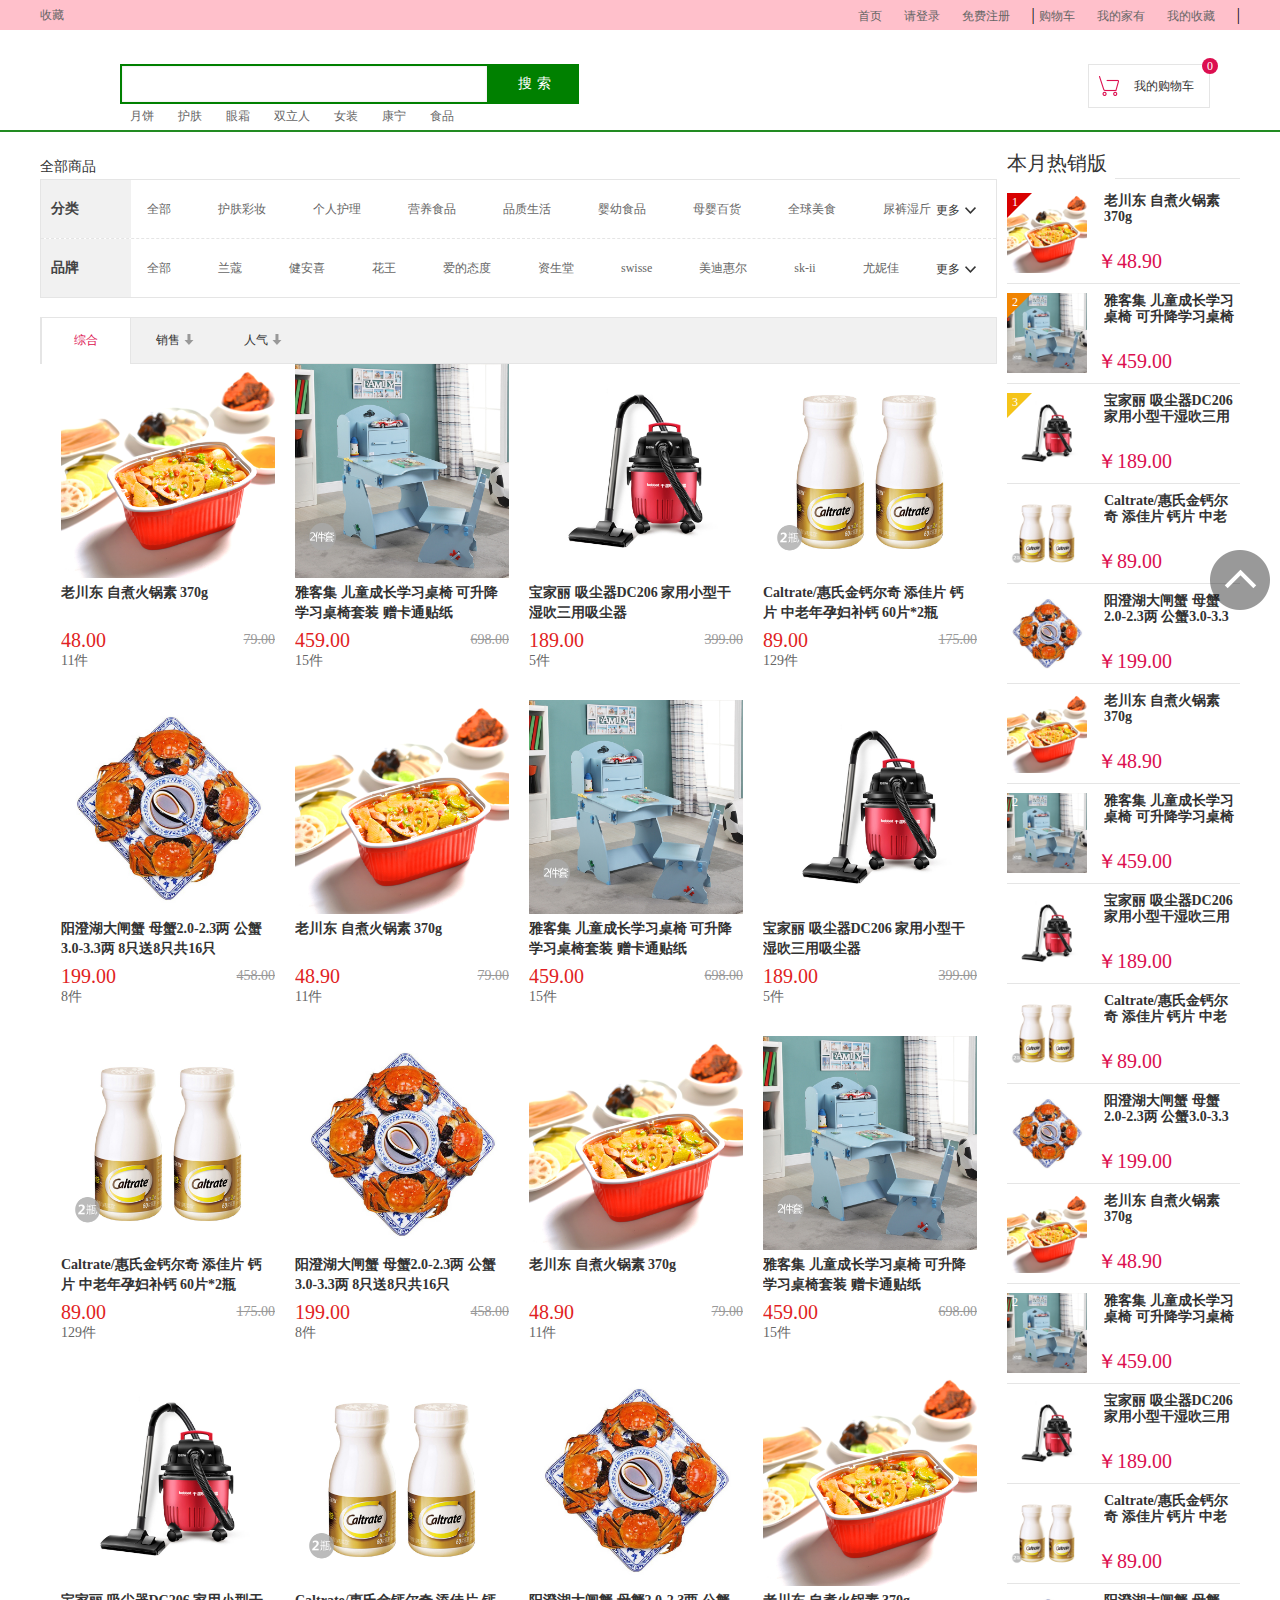
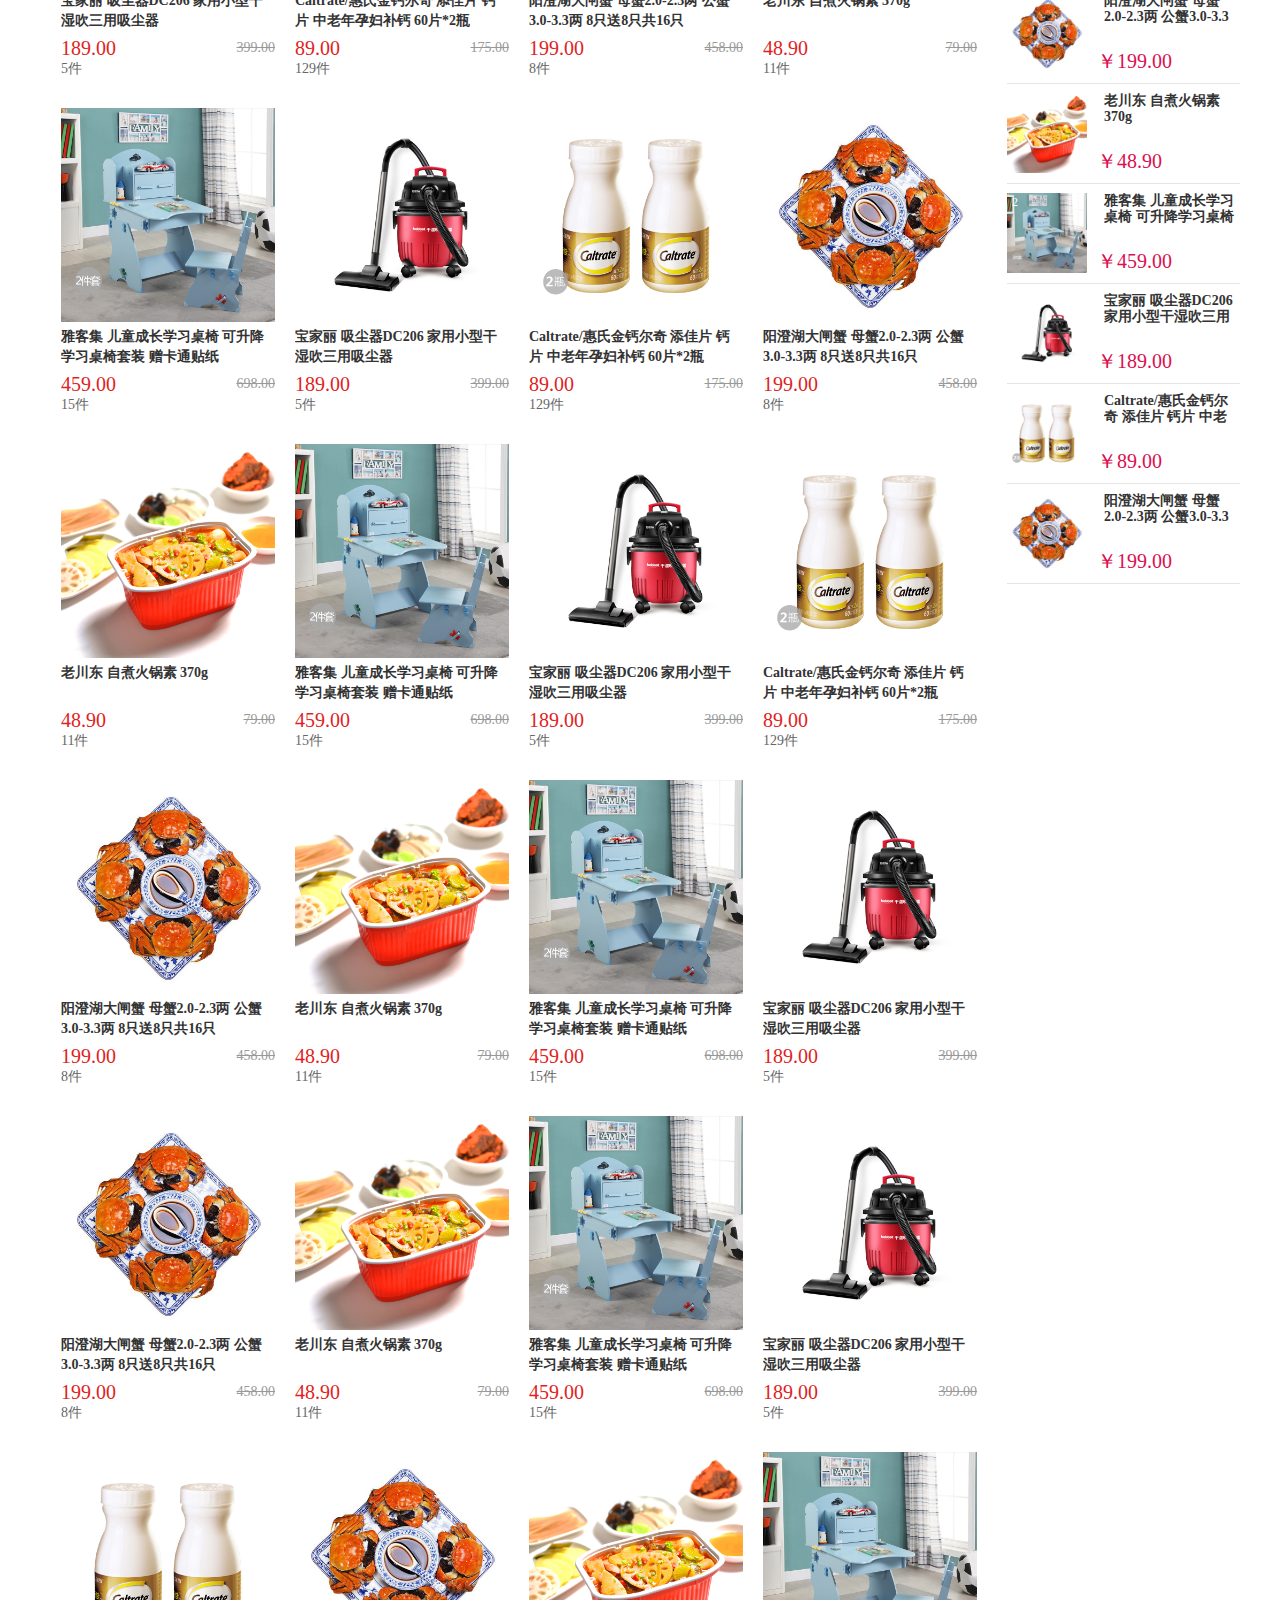
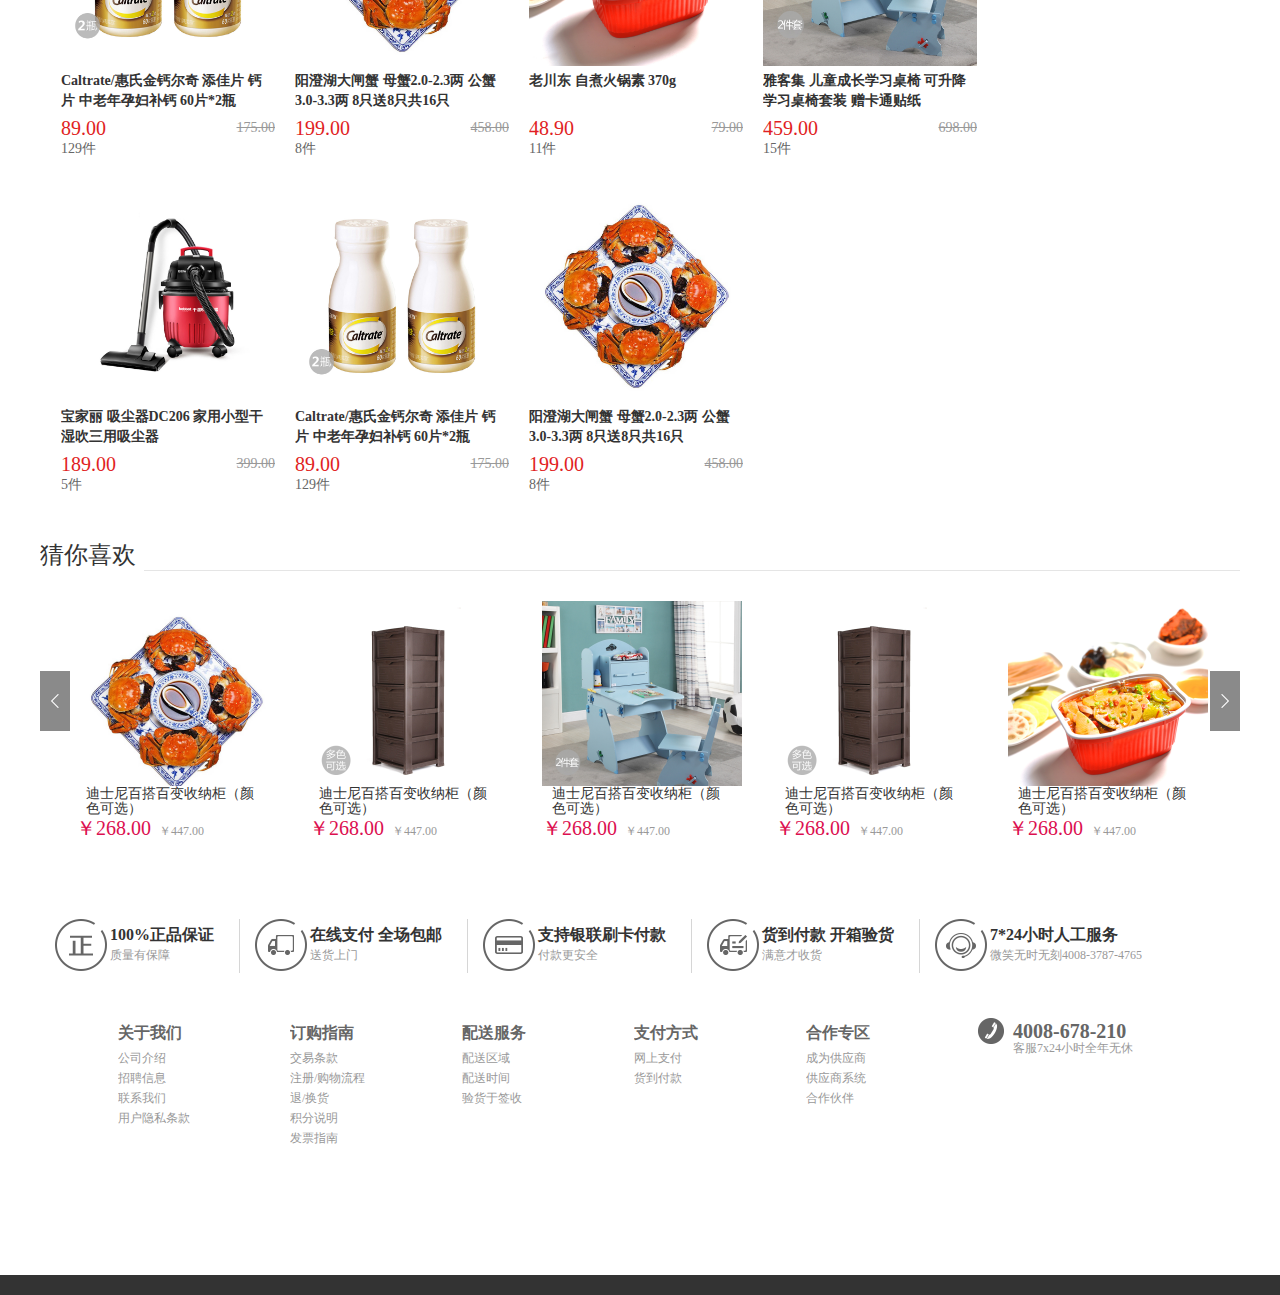
<file: list.html>
<!DOCTYPE html>
<html>

<head>
    <meta charset="UTF-8">
    <title>乐佳购物-商品列表</title>
    <!--    <link rel="shortcut icon" type="image/x-icon" href="img/hjy.ico.bmp"/>-->
</head>

<body>
</body>

</html>
<!DOCTYPE html>
<html>

<head>
    <meta charset="utf-8"/>
    <title></title>
    <link rel="stylesheet" type="text/css" href="css/index.css"/>
    <link rel="stylesheet" type="text/css" href="css/details.css"/>
    <link rel="stylesheet" type="text/css" href="css/list.css"/>
</head>

<body>
<!--头部start-->
<div class="wrap-top">
    <p class="top1">
        <a class="a1" href="#">收藏</a>
        <a href="index.html" target="_self" class="a2">首页</a>
        <a href="login.html" class="a3">请登录</a>
        <a href="register.html" class="a4">免费注册</a>
        <span>|</span>
        <a href="#" class="a5">购物车</a>
        <a href="#" class="a6">我的家有</a>

        <a href="#" class="a8">我的收藏</a>
        <span>|</span>
        <!--<a href="#" class="a9">手机版
            <strong class="phone">
                <i></i>
                <img src="img/sj.png"/>
                <em>惠家有APP</em>
            </strong>
        </a>
        <a href="#" class="a10">微信版
            <strong class="weixin">
                <i></i>
                <img src="img/wx1.jpg" class="wx_1"/>
                <em>惠家有微信</em>
                <img src="img/wx2.jpg" class="wx_2"/>
                <em class="wx_3">家有实验室</em>
            </strong>
        </a>-->
    </p>
</div>


<!--LOGO，搜索框，购物车-->
<div class="logo_menu">
    <!--<div class="logo">
        <img src="img/logo.jpg"/>
    </div>-->
    <div class="search">
        <input type="text" class="text" id="ser"/><input type="button" value="搜索" class="btn_search"/>
        <div class="search_box" id="search_box">
            <a href="#">月饼</a>
            <a href="#">护肤</a>
            <a href="#">眼霜</a>
            <a href="#">双立人</a>
            <a href="#">女装</a>
            <a href="#">康宁</a>
            <a href="#">食品</a>
        </div>
    </div>
    <div class="car">
        <a href="#" class="go">我的购物车
            <!--<strong class="gwcar">
                        <i></i>
                    购物车中没有商品赶紧去选购吧
                </strong>-->
        </a>
        <p class="gow">0</p>
    </div>
</div>


<!--头部导航-->
<div class="header_menu">
    <div class="header">
        <!--商品分类-->
        <div class="head_menul">
            <!--<div class="head-bottom" id="fl1">
                <b id="fl">全部商品分类</b>
                <ul id="ul1">
                    <li>海外购</li>
                    <li>生活电器</li>
                    <li>品牌厨房</li>
                    <li>厨房电器</li>
                    <li>生活家居</li>
                    <li>布艺家纺</li>
                    <li>服装配饰</li>
                    <li>箱包配饰</li>
                    <li>美妆个护</li>
                    <li>食品饮料</li>
                    <li>数码</li>
                    <li>运动健康</li>
                </ul>
            </div>-->


            <!--导航菜单-->
            <div class="head_menuz">
                <!--<ul>
                    <li>
                        <a href="index.html">首页</a>
                    </li>
                    <li>
                        <a href="">TV直播</a>
                    </li>
                    <li>
                        <a href="">品牌惠</a>
                    </li>
                    <li>
                        <a href="">惠家有APP</a>
                    </li>
                    <li>
                        <a href="">家有尊享</a>
                    </li>
                    <li>
                        <a href="">家有优藏</a>
                    </li>
                </ul>-->
            </div>
        </div>
    </div>
</div>


<!--商品列表-->
<div class="list_content">
    <div class="list">
        <div class="fl">
            <h2><a href="#">全部商品</a></h2>
            <div class="lx">
                <div class="hd">
                    <dl class="top">
                        <dt>分类</dt>
                        <dd>
                            <a href="#">全部</a>
                            <a href="#">护肤彩妆</a>
                            <a href="#">个人护理</a>
                            <a href="#">营养食品</a>
                            <a href="#">品质生活</a>
                            <a href="#">婴幼食品</a>
                            <a href="#">母婴百货</a>
                            <a href="#">全球美食</a>
                            <a href="#">尿裤湿斤</a>
                            <a href="#">营养保健</a>
                            <a href="#">香水彩妆</a>
                            <span class="" id="more">更多</span>
                        </dd>
                    </dl>
                    <dl>
                        <dt>品牌</dt>
                        <dd>
                            <a href="#">全部</a>
                            <a href="#">兰蔻</a>
                            <a href="#">健安喜</a>
                            <a href="#">花王</a>
                            <a href="#">爱的态度</a>
                            <a href="#">资生堂</a>
                            <a href="#">swisse</a>
                            <a href="#">美迪惠尔</a>
                            <a href="#">sk-ii</a>
                            <a href="#">尤妮佳</a>
                            <a href="#">爱他美</a>
                            <a href="#">狮王</a>
                            <a href="#">多喜来</a>
                            <a href="#">兰芝</a>
                            <a href="#">profoot</a>
                            <a href="#">喜宝</a>
                            <a href="#">澳佳宝</a>
                            <a href="#">熊野油脂</a>
                            <a href="#">纪梵希</a>
                            <a href="#">美泊莱</a>
                            <a href="#">施华洛</a>
                            <span class="" id="more">更多</span>
                        </dd>
                    </dl>
                </div>
            </div>
            <div class="filter">
                <ul class="filter_list">
                    <li class="act">综合</li>
                    <li>销售<i></i></li>
                    <li>人气<i></i></li>
                </ul>
                <div class="actived">
                    <ul class="goods_list" id="first"></ul>
                </div>
                <div>
                    <ul class="goods_list" id="second"></ul>
                </div>
                <div>
                    <ul class="goods_list" id="third"></ul>
                </div>


            </div>
        </div>
        <div class="fr">
            <div class="hd">
                <h2>本月热销版</h2>
            </div>
            <ul class="sell" id="sell1">

            </ul>
        </div>
    </div>
</div>
</div>
<!--猜你喜欢-->
<div class="cnxh">
    <div class="like">
        <h2>猜你喜欢
        </h2>
    </div>
    <div class="cnxh">
        <ul id="xh" class="xihuan">

        </ul>
        <a class="before"></a>
        <a class="after"></a>
    </div>
</div>
<!--底部-->
<div class="bottom">
    <ul>
        <li class="li1">
            <b>100%正品保证</b>
            <i>质量有保障</i>
        </li>
        <li class="li2">
            <b>在线支付 全场包邮</b>
            <i>送货上门</i>
        </li>
        <li class="li3">
            <b>支持银联刷卡付款</b>
            <i>付款更安全</i>
        </li>
        <li class="li4">
            <b>货到付款 开箱验货</b>
            <i>满意才收货</i>
        </li>
        <li class="li5">
            <b>7*24小时人工服务</b>
            <i>微笑无时无刻4008-3787-4765</i>
        </li>
    </ul>
</div>
<!--右侧浮动-->
<div class="rf">
    <ul>
        <!--<li class="li1">
            <a href="#">
                <strong class="ma">
                    <i></i>
                    <img src="img/sj.png"/>
                    <em>惠家有APP</em>
                </strong>
            </a>
        </li>
        <li class="li2">
            <a href="#">
                <strong class="ma">
                    <i></i>
                    <img src="img/wx1.jpg"/>
                    <em>惠家有微信</em>
                </strong>
            </a>
        </li>-->
        <li class="li3">
            <a href="#"></a>
        </li>
    </ul>
</div>

<!--底部foot-->
<div class="foot">
    <div class="ft">
        <div class="fleft">
            <dl>
                <dt>关于我们</dt>
                <dd>公司介绍</dd>
                <dd>招聘信息</dd>
                <dd>联系我们</dd>
                <dd>用户隐私条款</dd>
            </dl>
            <dl>
                <dt>订购指南</dt>
                <dd>交易条款</dd>
                <dd>注册/购物流程</dd>
                <dd>退/换货</dd>
                <dd>积分说明</dd>
                <dd>发票指南</dd>
            </dl>
            <dl>
                <dt>配送服务</dt>
                <dd>配送区域</dd>
                <dd>配送时间</dd>
                <dd>验货于签收</dd>
            </dl>
            <dl>
                <dt>支付方式</dt>
                <dd>网上支付</dd>
                <dd>货到付款</dd>

            </dl>
            <dl>
                <dt>合作专区</dt>
                <dd>成为供应商</dd>
                <dd>供应商系统</dd>
                <dd>合作伙伴</dd>
            </dl>
        </div>
        <div class="fright">
            <!--<ul class="ewm">
                <li>
                    <img src="img/wx1.jpg"/> 惠家有微信
                </li>
                <li>
                    <img src="img/sj.png"/> 惠家有app
                </li>
            </ul>-->
            <p>
                <b>4008-678-210</b>
                <i>客服7x24小时全年无休</i>
            </p>
        </div>
    </div>
</div>
<!--版权-->
<div class="footer">
    <div class="copy">
        <!--<p>友情链接：
            <a href="#">南京手机报价</a>
            <span>|</span>
            <a href="#">百度百科</a>
            <span>|</span>
            <a href="#">奥莱购</a>
            <span>|</span>
            <a href="#">竞拍</a>
        </p>
        <p>
            Copyright © 2008-2013 huijiayou.cn
            <a href="#">家有购物集团有限公司北京分公司</a> 版权所有 黔ICP备13002365号 增值电信业务经营许可证：黔B2-20120036

        </p>-->
    </div>
</div>
</body>

</html>
<script type="text/javascript" src="js/jquery-1.11.3.js"></script>
<script src="js/cookie.js" type="text/javascript" charset="utf-8"></script>
<script type="text/javascript" src="js/index.js"></script>
<script type="text/javascript" src="js/list.js"></script>
</file>
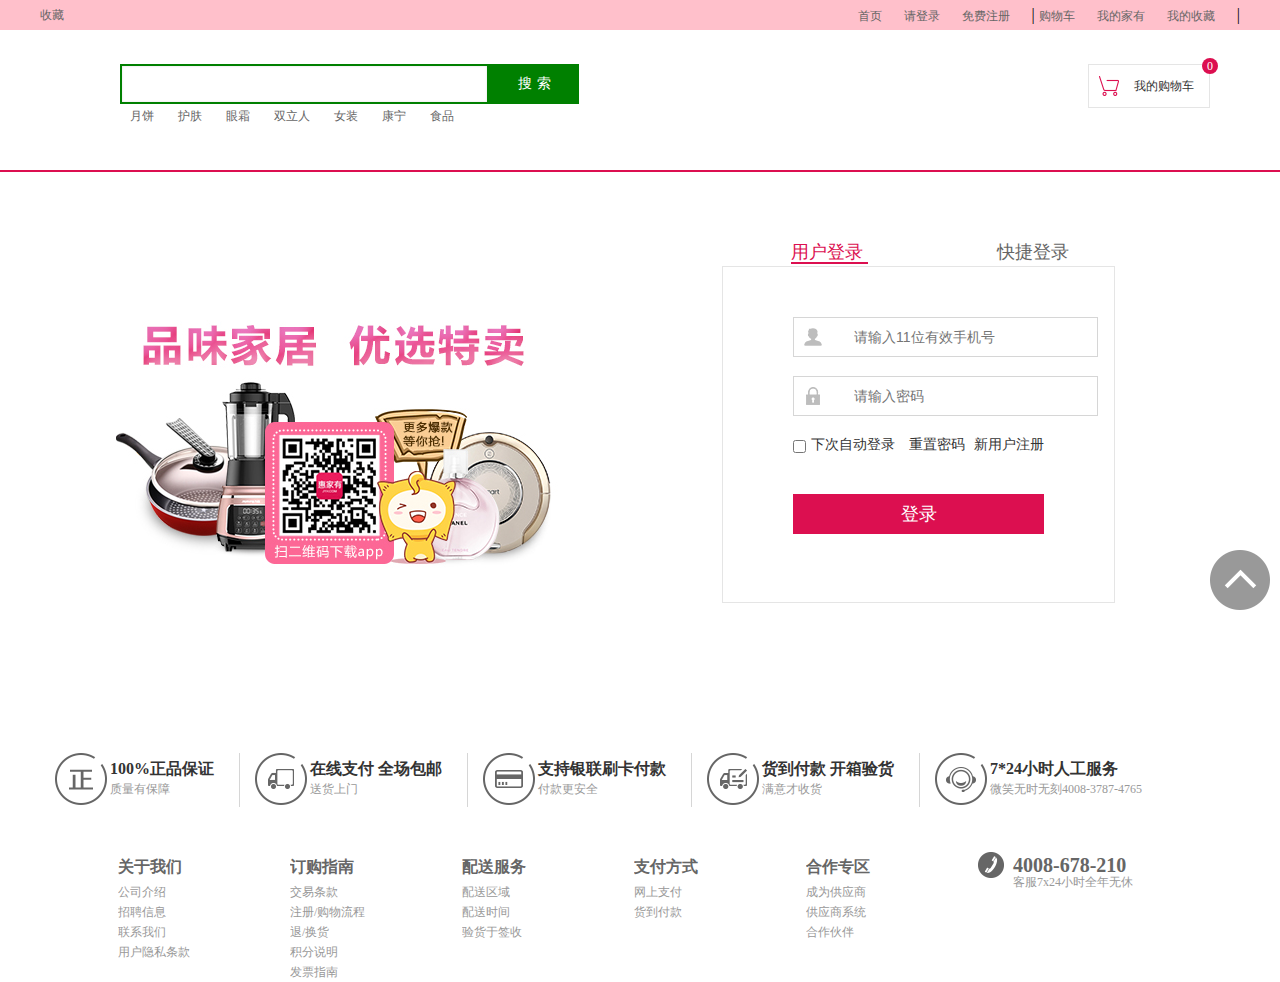
<file: login.html>
<!DOCTYPE html>
<html>

	<head>
		<meta charset="utf-8" />
		<title>乐佳购物—登录</title>
		<!--<link rel="shortcut icon" type="image/x-icon" href="img/hjy.ico.bmp"  />-->
		<link rel="stylesheet" type="text/css" href="css/index.css" />
		<link rel="stylesheet" type="text/css" href="css/login.css"/>
	</head>

	<body>
			<!--头部start-->
			<div class="wrap-top">
				<p class="top1">
					<a class="a1" href="#">收藏</a>
					<a href="index.html" target="_self" class="a2">首页</a>
					<a href="login.html" class="a3" id="">请登录</a>
					<a href="register.html" class="a4">免费注册</a>
					<span>|</span>
					<a href="#" class="a5">购物车</a>
					<a href="#" class="a6">我的家有</a>

					<a href="#" class="a8">我的收藏</a>
					<span>|</span>
					<!--<a href="#" class="a9">手机版
						<strong class="phone">
							<i></i>
							<img src="img/sj.png"/>
							<em>惠家有APP</em>
						</strong>
					</a>
					<a href="#" class="a10">微信版
						<strong class="weixin">
							<i></i>
							<img src="img/wx1.jpg" class="wx_1"/>
							<em>惠家有微信</em>
							<img src="img/wx2.jpg" class="wx_2"/>
							<em class="wx_3">家有实验室</em>
						</strong>
					</a>-->
				</p>
			</div>
			<!--LOGO，搜索框，购物车-->
			<div class="logo_menu">
				<!--<div class="logo">
					<img src="img/logo.jpg" />
				</div>-->
				<div class="search">
					<input type="text" class="text" id="ser" /><input type="button" value="搜索" class="btn_search" />
					<div class="search_box" id="search_box">
						<a href="#">月饼</a>
						<a href="#">护肤</a>
						<a href="#">眼霜</a>
						<a href="#">双立人</a>
						<a href="#">女装</a>
						<a href="#">康宁</a>
						<a href="#">食品</a>
					</div>
				</div>
				<div class="car">
					<a href="#" class="go">我的购物车
					<!--<strong class="gwcar">
							<i></i>
						购物车中没有商品赶紧去选购吧
					</strong>-->
					</a>
					<p class="gow">0</p>
				</div>
			</div>
		<!--登录界面-->
		<div id="login">
			<div class="maincon">
				<div class="fl">
					<a href="#">
						<img src="img/login001.jpg"/>
					</a>
				</div>
				<div class="fr">
					<div class="head">
						<a href="#" id="yh" class="selet">
							用户登录
						</a>
						<a href="#" id="kj">
							快捷登录
						</a>
					</div>
					<!--用户登录-->
				<div class="user" id="user">
					<span id="ts"></span>
						<ul>
							
							<li>
								
								<i class="i1"></i>
								<input type="text" value=""  placeholder="请输入11位有效手机号" class="cellphone"/>
								<span class="success"></span>
							</li>
							<li>
								<i class="i2"></i>
								<input type="text" value="" placeholder="请输入密码" class="mima" />
								<span class="success1"></span>
							</li>
							<li>
								<span >
								<a href="register.html"class="re">新用户注册</a>
								</span>
								<label>
									<input type="checkbox" name="" id="" value="" class="autologin" />下次自动登录
								</label>
								<a href="#" class="pass">重置密码</a>
							</li>
						</ul>
						<p>
							<a  class="lg">登录</a>
						</p>
					</div>
					<!--快捷登录-->
					<div class="quick" id="quick">
						<font class="tvuser">电视激活用户由此登录</font>
						<strong>请确保你的手机畅通，用于接收验证码短信</strong>
						<ul>
							<li>
								<i class="i1"></i>
								<input type="text" placeholder="请输入有效的手机号" maxlength="11" class="cp"/>
								<button class="yzm" id="btn">获取验证码</button>
							</li>
							<!--<li>
								<i class="i2"></i>
								<input type="text" placeholder="请输入图片验证码" id="picyzm"/>
							<span id="v_container"></span>

							</li>-->
							<li>
								<i class="i3"></i>
								<input type="text" placeholder="请输入验证码" class="cellyzm"/>
								
							</li>
							<li>
								<span >
								<a href="register.html"class="re">新用户注册</a>
								</span>
								<label>
									<input type="checkbox" name="" id="" value="" class="autologin" />下次自动登录
								</label>
								<a id="cz" class="pass">重置密码</a>
							</li>
						</ul>
						<p>
							<a class="dl">登录</a>
						</p>
					</div>
				</div>
			</div>
		</div>
		<!--底部-->
		<div class="bottom">
			<ul>
				<li class="li1">
					<b>100%正品保证</b>
					<i>质量有保障</i>
				</li>
				<li class="li2">
					<b>在线支付 全场包邮</b>
					<i>送货上门</i>
				</li>
				<li class="li3">
					<b>支持银联刷卡付款</b>
					<i>付款更安全</i>
				</li>
				<li class="li4">
					<b>货到付款 开箱验货</b>
					<i>满意才收货</i>
				</li>
				<li class="li5">
					<b>7*24小时人工服务</b>
					<i>微笑无时无刻4008-3787-4765</i>
				</li>
			</ul>
		</div>
		<!--右侧浮动-->
		<div class="rf">
			<ul>
				<!--<li class="li1">
					<a href="#">
						<strong class="ma">
							<i></i>
							<img src="img/sj.png"/>
							<em>惠家有APP</em>
						</strong>
					</a>
				</li>
				<li class="li2">
					<a href="#">
						<strong class="ma">
							<i></i>
							<img src="img/wx1.jpg"/>
							<em>惠家有微信</em>
						</strong>
					</a>
				</li>-->
				<li class="li3">
					<a href="#"></a>
				</li>
			</ul>
			</div>
		<!--底部foot-->
		<div class="foot">
			<div class="ft">
				<div class="fleft">
					<dl>
						<dt>关于我们</dt>
						<dd>公司介绍</dd>
						<dd>招聘信息</dd>
						<dd>联系我们</dd>
						<dd>用户隐私条款</dd>
					</dl>
					<dl>
						<dt>订购指南</dt>
						<dd>交易条款</dd>
						<dd>注册/购物流程</dd>
						<dd>退/换货</dd>
						<dd>积分说明</dd>
						<dd>发票指南</dd>
					</dl>
					<dl>
						<dt>配送服务</dt>
						<dd>配送区域</dd>
						<dd>配送时间</dd>
						<dd>验货于签收</dd>
					</dl>
					<dl>
						<dt>支付方式</dt>
						<dd>网上支付</dd>
						<dd>货到付款</dd>
						
					</dl>
					<dl>
						<dt>合作专区</dt>
						<dd>成为供应商</dd>
						<dd>供应商系统</dd>
						<dd>合作伙伴</dd>
					</dl>
				</div>
				<div class="fright">
					<!--<ul class="ewm">
						<li>
							<img src="img/wx1.jpg"/>
							惠家有微信
						</li>
						<li>
							<img src="img/sj.png"/>
							惠家有app
						</li>
					</ul>-->
					<p>
						<b>4008-678-210</b>
						<i>客服7x24小时全年无休</i>
					</p>
				</div>
			</div>
		</div>
		<!--&lt;!&ndash;版权&ndash;&gt;
		<div class="footer">
			<div class="copy">
				<p>友情链接：
					<a href="#">南京手机报价</a>
					<span>|</span>
					<a href="#">百度百科</a>
					<span>|</span>
					<a href="#">奥莱购</a>
					<span>|</span>
					<a href="#">竞拍</a>
				</p>
				<p>
					Copyright © 2008-2013 huijiayou.cn 
					<a  href="#">家有购物集团有限公司北京分公司</a> 版权所有 黔ICP备13002365号  增值电信业务经营许可证：黔B2-20120036
					
				</p>
			</div>
		</div>-->
	</body>

</html>
<script type="text/javascript" src="js/jquery-1.11.3.js"></script>
<script src="js/cookie.js" type="text/javascript" charset="utf-8"></script>
<script type="text/javascript" src="js/index.js"></script>

<script type="text/javascript" src="js/login.js">
	
</script>
</file>
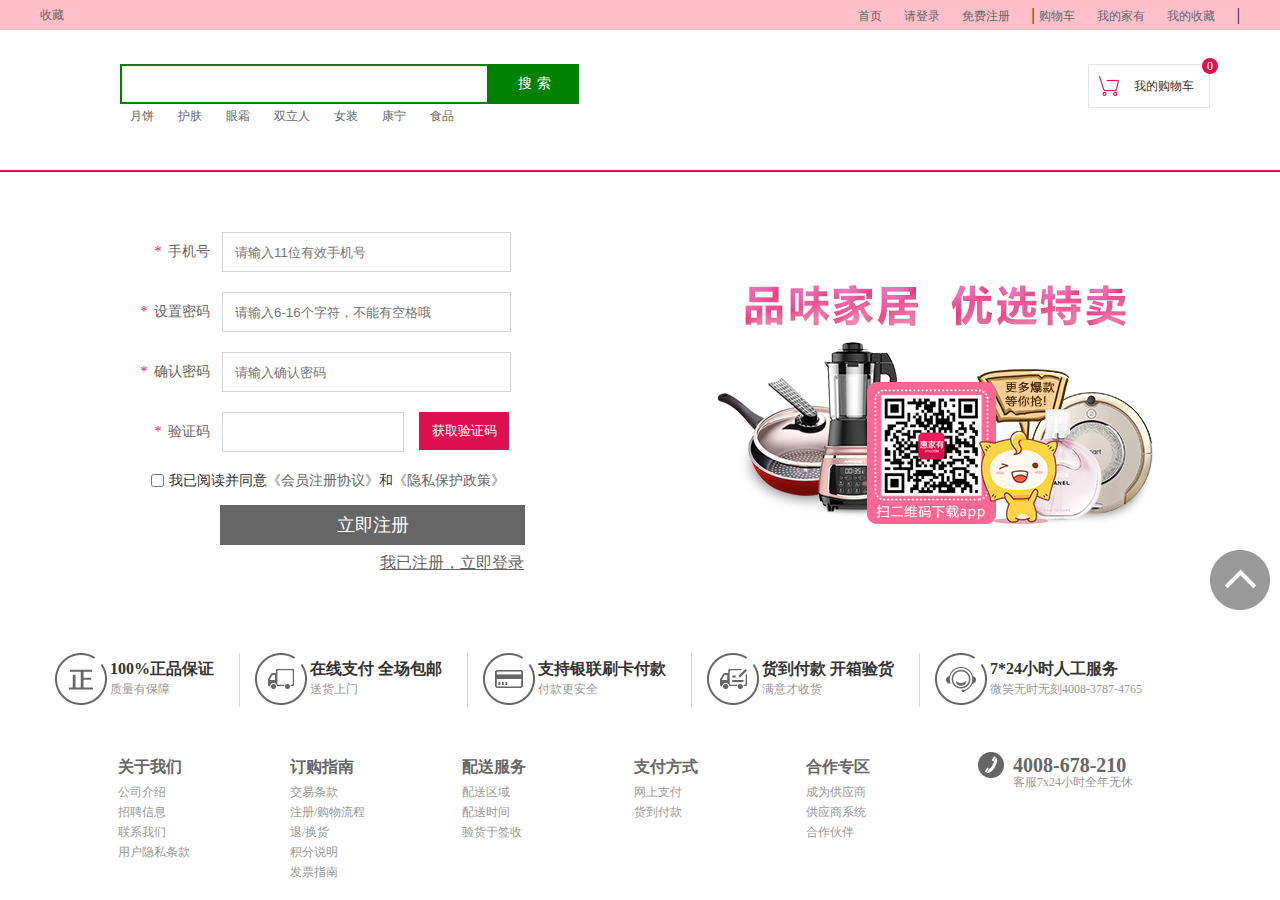
<file: register.html>
<!DOCTYPE html>
<html>

	<head>
		<meta charset="utf-8" />
		<title>乐佳购物-注册</title>
		<!--<link rel="shortcut icon" type="image/x-icon" href="img/hjy.ico.bmp" />-->
		<link rel="stylesheet" type="text/css" href="css/index.css" />
		<link rel="stylesheet" type="text/css" href="css/register.css" />
	</head>

	<body>
		<!--头部start-->
		<div class="wrap-top">
			<p class="top1">
				<a class="a1" href="#">收藏</a>
				<a href="index.html" target="_self" class="a2">首页</a>
				<a href="login.html" class="a3">请登录</a>
				<a href="register.html" class="a4">免费注册</a>
				<span>|</span>
				<a href="#" class="a5">购物车</a>
				<a href="#" class="a6">我的家有</a>

				<a href="#" class="a8">我的收藏</a>
				<span>|</span>
				<!--<a href="#" class="a9">手机版
					<strong class="phone">
							<i></i>
							<img src="img/sj.png"/>
							<em>惠家有APP</em>
						</strong>
				</a>
				<a href="#" class="a10">微信版
					<strong class="weixin">
							<i></i>
							<img src="img/wx1.jpg" class="wx_1"/>
							<em>惠家有微信</em>
							<img src="img/wx2.jpg" class="wx_2"/>
							<em class="wx_3">家有实验室</em>
						</strong>
				</a>-->
			</p>
		</div>
		<!--LOGO，搜索框，购物车-->
		<div class="logo_menu">
			<!--<div class="logo">
				<img src="img/logo.jpg" />
			</div>-->
			<div class="search">
				<input type="text" class="text" id="ser" /><input type="button" value="搜索" class="btn_search" />
				<div class="search_box" id="search_box">
					<a href="#">月饼</a>
					<a href="#">护肤</a>
					<a href="#">眼霜</a>
					<a href="#">双立人</a>
					<a href="#">女装</a>
					<a href="#">康宁</a>
					<a href="#">食品</a>
				</div>
			</div>
			<div class="car">
				<a href="#" class="go">我的购物车
					<!--<strong class="gwcar">
							<i></i>
						购物车中没有商品赶紧去选购吧
					</strong>-->
				</a>
				<p class="gow">0</p>
			</div>
		</div>
		<!--注册界面-->
		<div id="register">
			<div class="maincon">
				<div class="fl">
					<ul>
						<li>
							<b>
								<i class="i1">*</i>
								手机号
							</b>
							<input type="text" value="" placeholder="请输入11位有效手机号" class="cellphone" />
							<span></span>
						</li>

						<!--<li>
							<b>
								<i class="i1">*</i>
								图片验证码
							</b>
							<input type="text" value="" placeholder="请输入图片验证码" class="text" id="text"/><span id="v_container"></span>
							<span></span>
						</li>-->
						<li>
							<b>
								<i class="i1">*</i>
								设置密码
							</b>
							<input type="text" value="" placeholder="请输入6-16个字符，不能有空格哦" class="password" />
							<span></span>
						</li>
						<li>
							<b>
								<i class="i1">*</i>
								确认密码
							</b>
							<input type="text" value="" placeholder="请输入确认密码" class="pw" />
							<span></span>
						</li>
						<li>
							<b>
								<i class="i1">*</i>
								验证码
							</b>
							<input type="text" class="yzm" />
							<button id="btn">获取验证码</button>
							<span></span>
						</li>
					</ul>
					<p>
						<label>
							<input type="checkbox" name="" id="yd" value="" />我已阅读并同意<a href="http://www.jyh.com/IndexMain.html?u=Help&cid=44971604001000010005">《会员注册协议》</a>和<a href="http://www.jyh.com/IndexMain.html?u=Help&cid=44971604001000010005">《隐私保护政策》</a>
						</label>
					</p>
					<p class="on">
						<a href="#" class="zc">立即注册</a>
					</p>
					<font>
						<a href="login.html">我已注册，立即登录</a>
					</font>
				</div>
				<div class="fr">
					<a href="#">
						<img src="img/login001.jpg" />
					</a>
				</div>

			</div>
		</div>
		<!--底部-->
		<div class="bottom">
			<ul>
				<li class="li1">
					<b>100%正品保证</b>
					<i>质量有保障</i>
				</li>
				<li class="li2">
					<b>在线支付 全场包邮</b>
					<i>送货上门</i>
				</li>
				<li class="li3">
					<b>支持银联刷卡付款</b>
					<i>付款更安全</i>
				</li>
				<li class="li4">
					<b>货到付款 开箱验货</b>
					<i>满意才收货</i>
				</li>
				<li class="li5">
					<b>7*24小时人工服务</b>
					<i>微笑无时无刻4008-3787-4765</i>
				</li>
			</ul>
		</div>
		<!--右侧浮动-->
		<div class="rf">
			<ul>
				<!--<li class="li1">
					<a href="#">
						<strong class="ma">
							<i></i>
							<img src="img/sj.png"/>
							<em>惠家有APP</em>
						</strong>
					</a>
				</li>
				<li class="li2">
					<a href="#">
						<strong class="ma">
							<i></i>
							<img src="img/wx1.jpg"/>
							<em>惠家有微信</em>
						</strong>
					</a>
				</li>-->
				<li class="li3">
					<a href="#"></a>
				</li>
			</ul>
		</div>
		<!--底部foot-->
		<div class="foot">
			<div class="ft">
				<div class="fleft">
					<dl>
						<dt>关于我们</dt>
						<dd>公司介绍</dd>
						<dd>招聘信息</dd>
						<dd>联系我们</dd>
						<dd>用户隐私条款</dd>
					</dl>
					<dl>
						<dt>订购指南</dt>
						<dd>交易条款</dd>
						<dd>注册/购物流程</dd>
						<dd>退/换货</dd>
						<dd>积分说明</dd>
						<dd>发票指南</dd>
					</dl>
					<dl>
						<dt>配送服务</dt>
						<dd>配送区域</dd>
						<dd>配送时间</dd>
						<dd>验货于签收</dd>
					</dl>
					<dl>
						<dt>支付方式</dt>
						<dd>网上支付</dd>
						<dd>货到付款</dd>

					</dl>
					<dl>
						<dt>合作专区</dt>
						<dd>成为供应商</dd>
						<dd>供应商系统</dd>
						<dd>合作伙伴</dd>
					</dl>
				</div>
				<div class="fright">
					<!--<ul class="ewm">
						<li>
							<img src="img/wx1.jpg" /> 惠家有微信
						</li>
						<li>
							<img src="img/sj.png" /> 惠家有app
						</li>
					</ul>-->
					<p>
						<b>4008-678-210</b>
						<i>客服7x24小时全年无休</i>
					</p>
				</div>
			</div>
		</div>
		<!--&lt;!&ndash;版权&ndash;&gt;
		<div class="footer">
			<div class="copy">
				<p>友情链接：
					<a href="#">南京手机报价</a>
					<span>|</span>
					<a href="#">百度百科</a>
					<span>|</span>
					<a href="#">奥莱购</a>
					<span>|</span>
					<a href="#">竞拍</a>
				</p>
				<p>
					Copyright © 2008-2013 huijiayou.cn
					<a href="#">家有购物集团有限公司北京分公司</a> 版权所有 黔ICP备13002365号 增值电信业务经营许可证：黔B2-20120036

				</p>
			</div>
		</div>-->
	</body>

</html>
<script type="text/javascript" src="js/jquery-1.11.3.js"></script>
<script src="js/cookie.js" type="text/javascript" charset="utf-8"></script>
<script type="text/javascript" src="js/index.js"></script>
<script type="text/javascript" src="js/register.js">
</script>
</file>
<file: css/index.css>
* {
    margin: 0;
    padding: 0;
}

li {
    list-style: none;
}

a {
    text-decoration: none;
    color: #333333;
    cursor: pointer;
}



/*头部*/
.wrap-top {
    width: 100%;
    height: 30px;
    background: pink;
}

.wrap-top .top1 {
    width: 1200px;
    height: 30px;
    margin: 0 auto;
    text-align: right;
    line-height: 30px;
}

.top1 .a1 {
    float: left
}

.top1 a {
    font-size: 12px;
    color: #666;
    margin-right: 18px;
    cursor: pointer;
}

.top1 a:hover {
    color: #DC143C;
    text-decoration: underline;
}

/*.top1 .a9 {
    background: url(../img/iphone.png) no-repeat left center;
    padding-left: 12px;
    display: inline-block;
    position: relative;
}

.top1 .a10 {
    background: url(../img/wx.png) no-repeat left center;
    padding-left: 18px;
    display: inline-block;
    position: relative;
}

.phone {
    position: absolute;
    border: 1px solid gainsboro;
    background: #FFFFFF;
    width: 130px;
    height: 155px;
    display: inline-block;
    left: -44px;
    top: 28px;
    display: none;
    z-index: 800
}

.phone i {
    width: 14px;
    height: 11px;
    background: url(../img/sanjiao.png) no-repeat;
    position: absolute;
    z-index: 1000;
    left: 50px;
    top: -11px;
}

.phone > img {
    width: 120px;
    height: 120px;
    position: absolute;
    left: 5px;
    top: 6px;
}

.weixin {
    position: absolute;
    border: 1px solid gainsboro;
    background: #FFFFFF;
    width: 130px;
    height: 290px;
    display: inline-block;
    left: -44px;
    top: 28px;
    display: none;
    background: #FFFFFF;
    z-index: 800;
}

.weixin i {
    width: 14px;
    height: 11px;
    background: url(../img/sanjiao.png) no-repeat;
    position: absolute;
    z-index: 1000;
    left: 50px;
    top: -11px;
}

.weixin .wx_1 {
    position: absolute;
    width: 120px;
    height: 120px;
    left: 5px;
    top: 6px;
}

.weixin .wx_2 {
    position: absolute;
    width: 120px;
    height: 120px;
    left: 5px;
    top: 150px;
}

em {
    display: inline-block;
    position: absolute;
    top: 120px;
    left: 20px;
    font-size: 18px;
    font-style: normal;
    color: #000;
}

.wx_3 {
    top: 260px;
}*/

/*LOGO，搜索框，购物车*/
.logo_menu {
    width: 1200px;
    margin: 0 auto;
    background: #FFFFFF;
    height: 100px;
}

/*.logo_menu .logo {
    float: left;
    padding-right: 40px;
    padding-top: 25px;
    width: 310px;
    height: auto;
}*/

.logo_menu .search {
    float: left;
    margin-top: 34px;
    margin-left: 80px;
    width: 484px;
}

.logo_menu .search .text {
    width: 350px;
    height: 26px;
    padding: 5px 5px 5px 10px;
    line-height: 22px;
    font-size: 14px;
    box-shadow: 0 0 2px #d7d7d7 inset;
    border: none;
    outline: none;
    border: 2px solid green
}

.logo_menu .search .btn_search {
    float: right;
    width: 90px;
    height: 40px;
    background: green;
    text-align: center;
    font-size: 14px;
    color: #fff;
    letter-spacing: 5px;
    text-indent: 5px;
    cursor: pointer;
    border: none;
    outline: none;
    position: absolute;
}

.search_box {
    width: 392px;
    background: #fff;
    position: absolute;
    z-index: 500;
}

.search_box a {
    color: #666666;
    font-size: 12px;
    line-height: 2em;
    cursor: pointer;
    padding: 0 10px
}

.search_box a:hover {
    color: #DC0F50
}

.logo_menu .car {
    float: right;
    margin-top: 34px;
    margin-right: 30px;
    position: relative;
}

.car .go {
    display: block;
    width: 90px;
    height: 42px;
    border: 1px solid #e5e5e5;
    font-size: 12px;
    color: #333;
    text-align: center;
    padding-left: 30px;
    line-height: 42px;
    background: url(../img/car_icon.png) no-repeat 10px center
}

.car .go .gwcar {
    display: inline-block;
    width: 200px;
    height: 50px;
    border: 1px solid #D7D7D7;
    font-size: 12px;
    display: none;
    position: absolute;
    top: 46px;
    left: -71px;
    color: #333333;
    font-weight: normal;
    line-height: 50px;
    background: url(../img/car.png) no-repeat 10px center;
    padding-left: 35px
}

.gwcar i {
    background: url(../img/sanjiao.png) no-repeat;
    position: absolute;
    z-index: 1000;
    left: 141px;
    top: -11px;
    display: inline-block;
    width: 20px;
    height: 20px;
}

.logo_menu .car > p {
    position: absolute;
    right: -8px;
    top: -6px;
    background: #dc0f50;
    height: 16px;
    line-height: 16px;
    color: #fff;
    font-size: 12px;
    padding: 0 5px;
    border-radius: 8px
}





/*头部导航*/
.header_menu {
    width: 100%;
    border-bottom: 2px solid #228B22;
    overflow: hidden;
}

.header_menu .header {
    width: 1200px;
    margin: 0 auto
}

.header_menu .head_menul .head-top {
    background: #333;
    color: #FFFFFF;
    width: 222px;
    height: 40px;
    float: left;
    line-height: 40px;
}

.head-top b {
    width: 160px;
    display: block;
    cursor: pointer;
    border-bottom: 2px solid #dc0f50;
    margin-right: 30px;
    height: 40px;
    overflow: hidden;
    line-height: 40px;
    float: left;
    background: #333;
    color: #fff;
    padding: 0 20px;
    font-size: 14px;
    font-weight: normal;
}

.head_menuz {
    float: left;
}

.head_menuz li {
    float: left;
    padding: 0 16px 0 24px;
    padding-top: 8px;
}

.head_menuz li a {
    color: #000000;
}

.head_menuz li:hover a {
    color: #DC0F50
}








/*轮播*/
.index {
    width: 1200px;
    margin: 0 auto;
    position: relative;
}

.head-bottom {
    width: 220px;
    height: auto;
    border: 1px solid #D7D7D7;
    position: absolute;
    top: 0px;
    z-index: 10;
    border-top: none;
}

.head-bottom ul li {
    font-size: 14px;
    line-height: 47px;
    padding-left: 20px;
    cursor: pointer;
}

#index_lb {
    width: 714px;
    height: 382px;
    position: absolute;
    left: 230px
}

#index_lb img {
    width: 714px;
    height: 382px;
}

#index_lb {
    position: relative;
    overflow: hidden;
}

#index_lb ul {
    position: absolute;
    left: 0px;
    height: 0px;
    width: 714px;
    height: 382px;
}

#index_lb ul > li {
    position: absolute;
    width: 714px;
    height: 382px;
}

#index_lb ol {
    position: absolute;
    right: 280px;
    bottom: 0;
}

#index_lb ol li {
    float: left;
    font-size: 12px;
    width: 15px;
    height: 15px;
    text-align: center;
    line-height: 15px;
    background: #000000;
    color: #FFFFFF;
    border-radius: 10px;
    margin: 10px;
    cursor: pointer
}

#index_lb .selected {
    background: #DC143C;
    color: #FFFFFF
}

#prev img {
    width: 30px;
    height: 60px;
    position: absolute;
    top: 40%;
    cursor: pointer;
}

#prev img:hover, #next img:hover {
    opacity: 0.5;
}

#next img {
    width: 30px;
    height: 60px;
    position: absolute;
    right: 0;
    top: 40%;
    cursor: pointer;
}



/*hjy登录 右侧*/
.hjy_login {
    width: 232px;
    height: auto;
    padding-top: 0;
    overflow: hidden;
    position: absolute;
    top: 0;
    right: 0;
}

.hjy_login .hello {
    margin-top: 10px;
    width: 230px;
    height: 326px;
    border: 1px solid #D7D7D7;
    background: url(../img/dome_07.png) no-repeat center 20px
}

.hjy_login .hello p {
    padding-top: 70px;
    text-align: center;
    font-size: 12px;
    color: #333333
}

.hjy_login .hello .hy {
    display: block;
    width: 200px;
    height: 40px;
    color: #FFFFFF;
    background: green;
    text-align: center;
    line-height: 40px;
    margin-left: 16px;
    margin-top: 16px
}

.hjy_login .hyzc {
    font-size: 12px;
    color: #333333;
    margin-left: 165px
}

.tel {
    width: 232px;
    height: 40px;
    line-height: 40px;
    position: absolute;
    top: 190px;
    border-top: 1px solid #666666;
    background: url(../img/mobile.png) no-repeat 5px 23px;
    font-size: 24px;
    color: #666666;
    padding-left: 40px;
    font-weight: bold;
    padding-top: 16px;
}

.hello2 {
    width: 232px;
    height: 179px;
    background: #DC0F50;
    display: none;
}

.hello2 img {
    border-radius: 50%;
    margin: 10px 0px 10px 55px;
}

.hello2 h6 {
    text-align: center;
    color: #fff;
    font-size: 12px;
    font-weight: normal;
}

.zb {
    position: absolute;
    top: 300px;
    margin: 0 auto;
    width: 229px;
}

.zb ul li {
    float: left;
    width: 25%;
    font-size: 12px;
    color: #666666;
    text-align: center;
    cursor: pointer;
}

.zb ul li .i1 {
    width: 30px;
    height: 30px;
    position: absolute;
    top: -35px;
    left: 13px;
    background: url(../img/icon_2.png) no-repeat 2px 12px;
}

.zb ul li:hover .i1 {
    background: url(../img/icon_2.png) no-repeat -26px 12px;
}

.zb ul li .i2 {
    width: 30px;
    height: 20px;
    position: absolute;
    top: -24px;
    left: 70px;
    background: url(../img/icon_2.png) no-repeat 2px -20px;
}

.zb ul li:hover .i2 {
    background: url(../img/icon_2.png) no-repeat -26px -20px;
}

.zb ul li .i3 {
    width: 30px;
    height: 20px;
    position: absolute;
    top: -24px;
    left: 126px;
    background: url(../img/icon_2.png) no-repeat 2px -40px;
}

.zb ul li:hover .i3 {
    background: url(../img/icon_2.png) no-repeat -26px -40px;
}

.zb ul li .i4 {
    width: 30px;
    height: 20px;
    position: absolute;
    top: -24px;
    left: 183px;
    background: url(../img/icon_2.png) no-repeat 2px -60px;
}

.zb ul li:hover .i4 {
    background: url(../img/icon_2.png) no-repeat -26px -60px;
}

/*秒杀*/
.mq {
    width: 229px;
    height: auto;
    position: absolute;
    top: 352px;
    right: 0;
    border-top: 2px solid #DC0F50
}

.mq > p {
    text-align: center;
    color: green;
    padding-top: 10px;
}

.mq ul li {
    float: left;
}

.mq ul li img {
    width: 113px;
    height: 113px;
    padding-top: 20px;
}

.mq ul li a {
    margin-top: 10px;
    display: inline-block;
    width: 100px;
    height: 30px;
    background: green;
    color: #FFFFFF;
    text-align: center;
    line-height: 30px;
    font-size: 12px;
    cursor: pointer;
}

.mq ul li a:hover {
    background: rgba(220, 15, 80, 0.8);
}


.ad {
    margin-left: 228px;
}

.ad1 img, .ad2 img {
    width: 355px;
    height: 177px;
    float: left;
    margin-top: 5px
}

.ad2 img {
    margin-left: 5px
}


.xsqg {
    margin-top: 200px;
}

.xs {
    width: 1200px;
    margin: 0 auto;
    height: 32px;
    background: url(../img/hd_bg.jpg) repeat-x left bottom;
    overflow: hidden;
    margin-bottom: 30px;
}

.xs h2 {
    float: left;
    padding-right: 8px;
    font-size: 24px;
    color: #333;
    background: #fff;
    line-height: 24px;
    padding-top: 4px;
    padding-bottom: 5px;
    font-weight: normal;
}

.xs font {
    font-size: 16px;
    color: #333;
    margin-left: 20px;
    padding: 12px 0 0 0;
    line-height: 20px;
    font-weight: normal;
}

.xs font i {
    font-style: normal;
    display: inline-block;
    width: 30px;
    overflow: hidden;
    height: 20px;
    color: #fff;
    background: #000000;
    line-height: 20px;
    text-align: center;
    margin: 0 2px 0 5px;
    vertical-align: middle;
}

.end {
    width: 1200px;
    margin: 0 auto;
    overflow: hidden;
    height: 150px;
    background: url(../img/end_bg.png) no-repeat;
    position: absolute;
    z-index: 15;
    text-align: center;
    font-size: 22px;
    color: #e6e6e6;
    line-height: 30px;
    padding-top: 150px;
    display: none;
}

.box {
    width: 1200px;
    margin: 0 auto;
    overflow: hidden;
    height: 300px;
    position: relative;
}

.box .shop {
    height: 300px;
    position: relative; /*border: 1px solid #000000;*/
    width: 17475px;
    padding: 0 10px;
}

.box .shop li {
    width: 200px;
    margin: 0px 22px 0 20px;
    overflow: hidden;
    float: left;
}

.box .shop li a {
    position: relative;
    display: block;
    width: 200px;
    overflow: hidden;
}

.box .shop li a img {
    width: 200px;
    height: 200px;
    display: block;
    overflow: hidden;
    vertical-align: top; /*-webkit-transition: 0.4s all ease ;*/
}

.box .shop li a div {
    width: 200px;
    height: 200px;
    overflow: hidden
}

.box .shop li a span {
    width: 60px;
    height: 26px;
    line-height: 26px;
    color: #fff;
    font-size: 16px;
    text-align: center;
    background: #dc6c8f;
    position: absolute;
    right: 0;
    top: 174px;
    filter: alpha(opacity=100);
    -moz-opacity: 1;
    opacity: 1;
    margin: 0;
}

.box .shop li a b {
    margin-right: 62px;
    display: block;
    padding: 5px 0;
    line-height: 21px;
    height: 40px;
    overflow: hidden;
    font-size: 14px;
    color: #333;
}

.box .shop li a font {
    display: block;
    line-height: 24px;
    color: #DC0F50;;
    font-size: 20px
}

.box .shop li a font s {
    padding: 0 8px;
    font-size: 12px;
    color: #999999
}

.box .shop li a .qgou {
    display: block;
    background: #ea2e2f;
    overflow: hidden;
    position: absolute;
    right: -60px;
    top: 210px;
    font-size: 20px;
    color: #fff;
    line-height: 25px;
    text-align: center;
    font-weight: normal;
    width: 51px;
    height: 51px;
    padding: 4px;
}

.box .before {
    width: 30px;
    height: 60px;
    position: absolute;
    top: 50%;
    margin-top: -30px;
    opacity: 0.5;
    filter: alpha(opacity=50);
    -moz-opacity: 0.5;
    background: url(../img/prev_bg.png) no-repeat;
    lef: 0;
    margin-top: -80px;
}

.box .after {
    width: 30px;
    height: 60px;
    position: absolute;
    top: 50%;
    margin-top: -30px;
    opacity: 0.5;
    filter: alpha(opacity=50);
    -moz-opacity: 0.5;
    background: url(../img/next_bg.png) no-repeat;
    right: 0;
    margin-top: -80px;
}

/*楼层*/
.floor {
    width: 1200px;
    margin: 0 auto;
    overflow: hidden;
    margin-bottom: 40px;
}

.floor .fl {
    width: 890px;
    overflow: hidden;
    float: left;
    height: 556px;
}

.floor .hd {
    margin-bottom: 20px;
}

.fl .hd h2 {
    font-weight: normal;
    font-size: 20px;
    padding-left: 8px
}

.fl .bd .zuo {
    width: 300px;
    float: left
}

.fl .bd .zuo b {
    display: block;
    height: 376px;
    margin-bottom: 30px;
    overflow: hidden;
}

.fl .bd .zuo p {
    padding: 0 6px;
    height: 108px;
    overflow: hidden;
}

.fl .bd .zuo p a {
    display: block;
    width: 80px;
    border: 1px solid #e5e5e5;
    height: 28px;
    overflow: hidden;
    float: left;
    margin: 0 6px 15px 7px;
}

.fl .bd .zuo p a img {
    width: 100%;
}

.fl .bd .you {
    width: 580px;
    overflow: hidden;
    float: right;
}

/*.you .y-lb{width:580px;height: 310px;}
.you .y-lb ul{width:580px;height:310px;position: relative;}*/
.you .y-lb {
    width: 580px;
    height: 310px;
}

.you .y-lb img {
    width: 580px;
    height: 310px;
}

.you .y-lb {
    position: relative;
    overflow: hidden;
}

.you .y-lb ul {
    position: absolute;
    left: 0px;
    height: 0px;
    width: 714px;
    height: 382px;
}

.you .y-lb ul > li {
    position: absolute;
    width: 580px;
    height: 310px;
}

.you .y-lb ol {
    position: absolute;
    bottom: 0;
    right: 0px
}

.you .y-lb ol li {
    float: left;
    font-size: 12px;
    width: 15px;
    height: 15px;
    text-align: center;
    line-height: 15px;
    background: #000000;
    color: #FFFFFF;
    border-radius: 10px;
    margin: 10px;
    cursor: pointer
}

.you .y-lb .selected {
    background: #DC143C;
    color: #FFFFFF
}

.fl .bd .you .ad3 {
    width: 190px;
    height: 190px;
    float: left;
    overflow: hidden;
    margin-right: 5px;
}

.fl .bd .you .ad4 {
    width: 190px;
    height: 190px;
    float: right;
    overflow: hidden;
}

.floor .fr {
    width: 300px;
    float: right;
    overflow: hidden;
    height: 556px
}

.floor .fr .hd {
    height: 32px;
    background: url(../img/hd_bg.jpg) repeat-x left bottom
}

.floor .fr .hd h2 {
    font-weight: normal;
    font-size: 20px;
    padding-left: 8px;
    float: left;
    padding-right: 8px;
    color: #333333;
    background: #fff;
    line-height: 24px;
    padding-top: 4px;
    padding-bottom: 5px;
}

.floor .fr .sell > li {
    height: 80px;
    padding: 10px 0;
    border-bottom: 1px solid #e5e5e5;
    margin-top: -1px;
    overflow: hidden;
    position: relative;
    padding-left: 97px;
}

.floor .fr .sell li a {
    display: block;
    height: 80px;
    color: #0077dd;
    text-decoration: none;
    outline: none;
    cursor: pointer;
}

.floor .fr .sell li a i {
    display: block;
    width: 25px;
    height: 25px;
    line-height: 18px;
    padding-left: 5px;
    font-size: 12px;
    color: #fff;
    position: absolute;
    left: 0;
    top: 10px;
    z-index: 10;
    font-style: normal;
}

.floor .fr .sell li:nth-child(1) a i {
    background: url(../img/biao_bg.png) no-repeat
}

.floor .fr .sell li:nth-child(2) a i {
    background: url(../img/biao_bg.png) no-repeat 0 -26px
}

.floor .fr .sell li:nth-child(3) a i {
    background: url(../img/biao_bg.png) no-repeat 0 -52px
}

.floor .fr .sell li a img {
    width: 80px;
    height: 80px;
    position: absolute;
    left: 0;
    top: 10px;
}

.floor .fr .sell li a b {
    display: block;
    height: 32px;
    line-height: 16px;
    overflow: hidden;
    font-size: 14px;
    color: #333;
    margin-bottom: 22px;
}

.floor .fr .sell li a em {
    font-size: 20px;
    color: #dc0f50;
    line-height: 26px;
    font-weight: normal;
    font-style: normal;
    position: absolute;
    left: 90px;
    top: 65px;
}

/*猜你喜欢*/
.like {
    width: 1200px;
    margin: 0 auto;
    height: 32px;
    background: url(../img/hd_bg.jpg) repeat-x left bottom;
    overflow: hidden;
    margin-bottom: 30px;
}

.like h2 {
    float: left;
    padding-right: 8px;
    font-size: 24px;
    color: #333;
    background: #fff;
    line-height: 24px;
    padding-top: 4px;
    padding-bottom: 5px;
    font-weight: normal;
}

.cnxh {
    overflow: hidden;
    height: 300px;
    position: relative;
    width: 1200px;
    margin: 0 auto;
}

.cnxh .xihuan {
    padding: 0 25px;
    height: 298px;
    width: 100000%;
    position: absolute;
    left: 0px;
}

.cnxh .xihuan li {
    width: 200px;
    margin: 0px 22px 0 11px;
    overflow: hidden;
    float: left;
}

.cnxh .xihuan li a {
    position: relative;
    display: block;
    width: 200px;
    overflow: hidden;
    color: #0077dd;
    text-decoration: none;
    outline: none;
    cursor: pointer;
}

.cnxh .xihuan div {
    width: 200px;
    height: 185px;
    overflow: hidden;
}

.cnxh .xihuan div img {
    width: 200px;
    height: 200px;
    overflow: hidden;
    display: block;
}

.cnxh .xihuan li a b {
    display: block;
    padding: 0px 10px;
    line-height: 15px;
    height: 30px; /*overflow: hidden;*/
    font-size: 14px;
    color: #333;
    font-weight: normal;
}

.cnxh .xihuan li a font {
    display: block;
    line-height: 24px;
    color: #dc0f50;
    font-size: 20px;
}

.cnxh .xihuan li a delete {
    padding: 0 8px;
    font-size: 12px;
    color: #999;
}

.cnxh .before {
    width: 30px;
    height: 60px;
    position: absolute;
    top: 50%;
    margin-top: -30px;
    opacity: 0.5;
    filter: alpha(opacity=50);
    -moz-opacity: 0.5;
    background: url(../img/prev_bg.png) no-repeat;
    lef: 0;
    margin-top: -80px;
}

.cnxh .after {
    width: 30px;
    height: 60px;
    position: absolute;
    top: 50%;
    margin-top: -30px;
    opacity: 0.5;
    filter: alpha(opacity=50);
    -moz-opacity: 0.5;
    background: url(../img/next_bg.png) no-repeat;
    right: 0;
    margin-top: -80px;
}


/*底部*/
.bottom {
    width: 1200px;
    margin: 80px auto 45px auto;
    overflow: hidden;
}

.bottom li {
    height: 54px;
    padding: 0 25px 0 70px;
    float: left;
    background: url(../img/warrant_icon.png) no-repeat;
    background-position: 15px 0;
    border-left: 1px solid #D6D6D6;
}

.bottom li b {
    display: block;
    line-height: 22px;
    padding-top: 5px;
    font-size: 16px;
    color: #333333
}

.bottom li i {
    display: block;
    line-height: 18px;
    font-size: 12px;
    color: #999;
    font-style: normal;
}

.bottom ul .li1 {
    border: none;
}

.bottom ul .li2 {
    background-position: 15px -55px;
}

.bottom ul .li3 {
    background-position: 15px -110px;
}

.bottom ul .li4 {
    background-position: 15px -165px;
}

.bottom ul .li5 {
    background-position: 15px -220px;
}

/*右侧浮动*/
.rf {
    width: 60px;
    position: fixed;
    right: 10px;
    top: 50%;
    margin-top: 100px;
}

/*.rf ul li {
    height: 60px;;
}

.rf ul .li1 a {
    display: block;
    height: 60px;
    position: relative;
    background: url(../img/icon_bg.png) no-repeat;
}

.rf ul .li1 a:hover {
    background: url(../img/icon_bg2.png) no-repeat;
}

.ma {
    display: none;
    text-align: center;
    background: #fff;
    right: 74px;
    top: 0;
    position: absolute;
    z-index: 1000;
    width: 122px;
    border: 1px solid #e5e5e5;
    height: 154px;
    padding: 14px 13px 0 13px;
}

.ma i {
    background: url(../img/li_right.png) no-repeat; !*border:1px solid #000000;*!
    display: block;
    width: 10px;
    height: 10px;
    position: absolute;
    top: 30px;
    left: 147px
}

.ma img {
    width: 121px;
    height: 121px
}

.ma em {
    font-size: 16px;
    color: #333;
    line-height: 44px;
    text-align: center;
    left: 30px;
    font-style: normal
}

.rf ul .li2 a {
    display: block;
    height: 60px;
    position: relative;
    background: url(../img/icon_bg.png) no-repeat left -70px;
}

.rf ul .li2 a:hover {
    background: url(../img/icon_bg2.png) no-repeat left -70px;;
}*/

.rf ul .li3 a {
    display: block;
    height: 60px;
    position: relative;
    background: url(../img/icon_bg.png) no-repeat left -140px;
}

.rf ul .li3 a:hover {
    background: url(../img/icon_bg2.png) no-repeat left -140px;;
}

/*底部foot*/
.foot {
    width: 100%; /*border:1px solid #000000*/
}

.foot .ft {
    width: 1200px;
    margin: 0 auto; /*border:1px solid #000000;*/
    margin-bottom: 25px;
}

.foot .ft .fleft {
    width: 860px;
    padding-left: 78px;
    float: left;
    overflow: hidden;
}

.foot .ft .fleft dl {
    width: 20%;
    float: left;
    overflow: hidden;
}

.foot .ft .fleft dl dt {
    color: #666;
    font-size: 16px;
    font-weight: bold;
    line-height: 30px;
}

.foot .ft .fleft dl dd {
    font-size: 12px;
    line-height: 20px;
    color: #999999
}

.foot .ft .fleft dl dt:hover {
    color: #DC0F50;
    cursor: pointer;
}

.foot .ft .fleft dl dd:hover {
    color: #DC0F50;
    cursor: pointer;
}

/*.foot .ft .fright {
    width: 210px;
    padding-right: 50px;
    float: right;
    overflow: hidden;
}

.foot .ft .fright .ewm {
    margin-bottom: 10px;;
}

.foot .ft .fright .ewm li {
    width: 79px;
    float: left;
    line-height: 25px;
    text-align: center;
    font-size: 12px;
    color: #666;
    font-weight: bold;
    margin-right: 26px;
}

.foot .ft .fright .ewm li img {
    width: 100%
}*/

.foot .ft .fright p {
    padding-left: 35px;
    overflow: hidden;
    background: url(../img/mobile.png) no-repeat;
}

.foot .ft .fright p b {
    line-height: 26px;
    display: block;
    font-size: 20px;
    color: #666;
    font-weight: bold;
}

.foot .ft .fright p i {
    display: block;
    font-size: 12px;
    color: #999;
    line-height: 14px;
    margin-top: -3px;
    font-style: normal
}

/*版权*/
.footer {
    background: #333;
    padding: 10px 0;
    margin-top: 220px;
}

/*
.footer .copy {
    width: 1200px;
    margin: 0 auto;
}

.footer .copy p {
    line-height: 26px;
    color: #999;
    font-size: 12px;
    padding: 0 5px;
}

.footer .copy p a {
    color: #999
}

.footer .copy p a:hover {
    color: #FFFFFF
}
*/

/*.kefu {
    position: fixed;
    top: 80%;
    right: 40px;
    background: url(../dataImg/zdytb_53kf_1376372420.jpg) no-repeat;
    width: 100px;
    height: 147px;
}*/
</file>
<file: css/details.css>
.head-bottom b {
    background: url(../img/nav_b_bg.jpg) no-repeat 160px center;
    position: absolute;
    width: 220px;
    font-size: 14px;
    font-weight: normal;
    padding-left: 5px;
}

.details {
    overflow: hidden;
    width: 1200px;
    position: relative;
    margin: 0 auto;
}

.head-bottom {
    position: absolute;
    top: 119px;
    color: #fff;
    background: #333333;
    height: 40px;
    line-height: 40px;
    border: none
}

.head-bottom ul {
    border: 1px solid #E5E5E5;
    display: none;
    position: absolute;
    top: 42px;
    width: 218px;
    border-top: none;
    z-index: 1000;
}

.head-bottom ul li {
    color: #333
}

.head-bottom ul li:hover {
    background: #DC0F50;
    color: #fff
}

.head_menuz {
    margin-left: 340px;
}

.content {
    overflow: hidden;
    margin: 0 auto;
    width: 1200px;
    position: relative;
}

.details {
    margin: 0 auto;
    width: 1200px;
}

.details h2 {
    height: 40px;
    line-height: 40px;
    padding: 0 15px;
}

.details h2 a {
    font-size: 12px;
    color: #333;
    font-weight: normal;
    cursor: pointer;
}

.details .show {
    padding: 29px;
    position: relative;
    border: 1px solid #d6d6d6;
    background: #fff;
    margin-bottom: 10px;
    overflow: hidden;
}

.show .goods_left {
    width: 545px;
    float: left;
    overflow: hidden;
    height: 512px;
    border: 1px solid #D6D6D6;
}

.goods_left .small {
    width: 64px;
    float: left;
    height: 464px;
}

.small a {
    display: block;
    height: 9px;
    background: url(../dataImg/more.png) no-repeat center top;
}

.small .up {
    background-position: center 2px;
}

.small .goodstyle {
    position: relative;
    height: 444px;
    overflow: hidden; /*border: 1px solid #D6D6D6;*/
}

#goods_s li {
    height: 62px;
    padding: 5px 0;
    cursor: pointer;
}

#goods_s li img {
    width: 62px;
    height: 62px;
}

#goods_s li img:hover {
    border: 1px solid #DC0F50;
}

.small .down {
    background-position: center -30px;
}

.goods_left .big {
    width: 460px;
    height: 460px;
    float: right;
    position: relative;
}

.goods_left #glass {
    width: 230px;
    height: 230px;
    background: rgba(255, 255, 255, 0.3);
    position: absolute;
    left: 0;
    top: 0;
    z-index: 10;
    cursor: move;
    display: none;
}

.goods_left .big img {
    display: block;
    width: 460px;
    height: 460px; /*overflow: hidden;*/
    position: absolute;
}

.goods_left .bigger {
    overflow: hidden;
    border: 1px solid #e5e5e5;
    width: 460px;
    height: 460px;
    position: absolute;
    z-index: 2;
    left: 616px;
    top: 28px;
    border: 1px solid #E5E5E5;
    display: none;
}

.goods_left .bigger img {
    display: block;
    width: 920px;
    height: 920px;
    overflow: hidden;
    position: absolute;
}

.show .goods_right {
    float: right;
    width: 550px;
    position: relative; /*border: 1px solid #D6D6D6;*/
}

.goods_right h3 {
    color: #333;
    font-size: 20px;
    height: 54px;
    line-height: 30px;
    padding: 7px 0;
    border-bottom: 1px solid #d6d6d6;
}

.goods_right .bd {
    padding: 5px 0;
}

.bd .price {
    line-height: 35px;
    position: relative;
}

.bd .price b {
    color: #dc0f50;
    font-size: 30px;
    margin-right: 8px;
}

.bd .price s {
    display: block;
    color: #666;
    line-height: 16px;
    font-size: 18px;
}

.bd .price a {
    position: absolute;
    color: #c06;
    font-size: 14px;
    line-height: 14px;
    top: 25px;
    right: 27px;
}

.bd .price a i {
    display: inline-block;
    width: 15px;
    height: 15px;
    background: #DC0F50;
    color: #FFFFFF;
    text-align: center;
    line-height: 15px;
    border-radius: 10px;
    font-size: 14px;
    margin-left: 10px;
}

.bd .num {
    height: 40px;
    line-height: 40px;
    margin-top: 10px;
    font-size: 12px;
    color: #666;
}

.bd .num b, .bd .shou b {
    font-size: 12px;
    color: #666;
    display: block;
    width: 50px;
    float: left;
    font-weight: normal;
}

.bd .num span, .bd .shou span {
    padding-left: 15px;
}

.bd .shou {
    height: 40px;
    line-height: 40px;
    margin-top: 10px;
    font-size: 12px;
    color: #666;
}

.bd .number {
    line-height: 22px;
    padding: 5px 0;
    overflow: hidden;
}

.bd .number b {
    display: block;
    width: 62px;
    line-height: 22px;
    font-size: 12px;
    color: #666;
    float: left;
    font-weight: normal;
}

.bd .number label {
    margin-right: 12px;
    display: block;
    width: 86px;
    height: 20px;
    float: left;
    border: 1px solid #d6d5d3;
}

.bd .number label .jian {
    background-position: 0px 0px;
    display: block;
    width: 15px;
    height: 20px;
    overflow: hidden;
    float: left;
    background: url(../dataImg/jia_jian.png) no-repeat;
    text-indent: -999em;
}

.bd .number label .jia {
    background-position: 0px -20px;
    display: block;
    width: 15px;
    height: 20px;
    overflow: hidden;
    float: left;
    background: url(../dataImg/jia_jian.png) no-repeat;
    text-indent: -999em;
}

.bd .number label .jia {
    background-position: 0 -20px;
}

.bd .number label input {
    border: none;
    width: 44px;
    padding: 0 5px;
    border-left: 1px solid #d6d5d3;
    float: left;
    text-align: center;
    line-height: 20px;
    height: 20px;
    color: #666;
    font-size: 12px;
    border-right: 1px solid #d6d5d3;
    outline: none;
}

.bd .number span {
    float: left;
    color: #666;
    font-size: 12px;
    line-height: 22px;
}

.bd .number span i {
    color: #dc0f50;
    padding: 0 5px;
    font-style: normal
}

.bd .tb {
    line-height: 19px;
    overflow: hidden;
    padding: 7px 0 0 0;
}

.bd .tb span {
    display: block;
    float: left;
    padding-left: 25px;
    font-size: 14px;
    color: #333;
    margin: 0px 0 8px 0;
    margin-right: 0px;
    margin-right: 26px;
}

.bd .tb span:nth-child(1) {
    background: url(../dataImg/62ccb1997c7f45669ecb9969497788a9.png) no-repeat;
    background-size: 20px auto;
}

.bd .tb span:nth-child(2) {
    background: url(../dataImg/96e6baed09b24574acf8bab2f90452a7.png) no-repeat;
    background-size: 20px auto;
}

.bd .tb span:nth-child(3) {
    background: url(../dataImg/17e2dac00f4644238faff7c36d5fccef.png) no-repeat;
    background-size: 20px auto;
}

.btn a {
    display: block;
    width: 160px;
    height: 38px;
    line-height: 38px;
    overflow: hidden;
    text-align: center;
    color: #fff;
    font-size: 16px;
    float: left;
    margin-right: 22px;
    background: #999999;
}

#car {
    background: #fea829
}

#buy {
    background: #DC0F50
}

.gge {
    background: #fff;
    margin-bottom: 68px;
}

.gge .gc {
    width: 320px;
    height: 50px;
    border: 1px solid #E5E5E5;
    border-bottom: none;
}

.gge .gc li {
    width: 160px;
    height: 50px;
    line-height: 50px;
    float: left;
    background: #f5f5f5;
    text-align: center;
    font-size: 18px;
    color: #333;
    cursor: pointer;
}

.gge .gc .active {
    background: #fff;
    border-bottom: 1px solid #fff;
    color: #dc0f50;
    border-top: 2px solid #dc0f50;
    position: relative;
    top: -1px;
    border-left: 1px solid #e5e5e5;
    border-right: 1px solid #e5e5e5;
    width: 159px;
    margin-left: -1px;
}

.gge .cont {
    padding-top: 2px;
    border: 1px solid #e5e5e5;
}

.cont .img {
    overflow: hidden;
    padding: 25px 50px;
}

.cont .img .tu {
    display: block;
    padding: 35px;
    overflow: hidden;
}

.cont .img .tu img {
    width: 100%
}

.cont .img img {
    width: 100%;
}

.cont .table {
    padding: 40px;
    min-height: 440px;
    overflow: hidden;
    display: none;
}

.tables li {
    font-size: 12px;
    color: #666;
    line-height: 40px;
    overflow: hidden;
}

.tables li b {
    width: 110px;
    display: block;
    float: left;
}

.tables li span {
    display: block;
    width: 1000px;
    float: left;
    overflow: hidden;
}
</file>
<file: css/car.css>
.box {
    display: none;
    height: 150px;
    text-align: center;
    background: url(../img/gwc_kong.png) no-repeat center 111px;
    padding-top: 300px;
    line-height: 64px;
    font-size: 14px;
    color: #333;
}

.box p {
    font-size: 18px;
}

.box p b {
    cursor: pointer;
    font-weight: normal;
    color: #0077DD
}

.gw_car {
    width: 1140px;
    margin: 0 auto; /*border: 1px solid #000000;*/
    overflow: hidden;
    display: none;
}

.gw_car h2 {
    height: 55px;
    line-height: 55px;
    color: #333;
    font-size: 12px;
    font-weight: normal;
}

.gw_car h2 i {
    display: block;
    width: 35px;
    height: 16px;
    line-height: 16px;
    font-size: 12px;
    float: left;
    background: url(../img/h2_bg-1.png) no-repeat;
    padding-left: 5px;
    color: #fff;
    margin: 19px 8px 0 0;
    font-style: normal;
}

table {
    text-align: center;
    border-top: 1px solid #e5e5e5;
    border-right: 1px solid #E5E5E5;
    font-size: 12px;
}

thead {
    background: #E5E5E5;
    color: #333
}

td {
    border-bottom: 1px solid #e5e5e5;
    padding: 5px;
    height: 43px;
}

tbody tr {
    background: #fffceb;
    height: 83px;
    padding: 16px 0;
    border-bottom: 1px solid #e5e5e5;
    text-align: center;
}

tbody td > img {
    display: block;
    width: 80px;
    height: 80px;
}

a, img {
    cursor: pointer;
}

.dj {
    font-weight: bold;
}

.zj1 {
    font-weight: bold;
    color: #DC0F50
}

#cb1 {
    margin-top: 40px;
}

input {
    text-align: center;
    outline: none;
}

#btn {
    border: none;
    background: #fff;
}

#btn:hover {
    color: #DC0F50
}

.zj {
    overflow: hidden;
    position: absolute;
    right: 80px; /*border:1px solid #000000*/;
    display: none;
}

.zj i {
    font-style: normal;
}

.zj a {
    display: inline-block;
    width: 100px;
    height: 50px;
    background: #DC0F50;
    color: #FFFCEB;
    font-size: 20px;
    line-height: 50px;
    text-align: center;
}

#sp {
    color: #DC0F50
}

.xz {
    color: #999;
    font-size: 18px;
    line-height: 68px;
    padding-right: 20px;
}

.fk {
    font-size: 20px;
    color: #dc0f50;
    font-weight: bold;
}
</file>
<file: css/list.css>
a {
    color: #333333
}

.list_content {
    overflow: hidden;
    margin: 0 auto;
    width: 1200px;
    position: relative;
}

.list {
    overflow: hidden;
    width: 1200px;
    margin: 15px auto; /*height: 1000px;*/
}

.list .fl {
    width: 957px;
    float: left;
    overflow: hidden; /*border: 1px solid #000000;*/
}

.fl h2 {
    height: 32px;
    line-height: 32px;
    font-weight: normal;
}

.fl h2 a {
    font-size: 14px;
    color: #333333;
}

.fl .lx {
    margin-bottom: 19px;
    border: 1px solid #e5e5e5;
    overflow: hidden;
}

.hd dl {
    overflow: hidden;
    line-height: 58px;
    position: relative;
    height: auto;
}

.hd dt {
    width: 80px;
    background: #f1f1f1;
    font-size: 14px;
    font-weight: bold;
    color: #444;
    padding-left: 10px;
    float: left;
    height: 100%;
}

.hd .top {
    border-bottom: 1px dashed #e5e5e5;
}

.hd dd {
    width: 840px;
    overflow: hidden;
    position: relative;
    float: left;
    height: 58px;
    padding-left: 10px;
}

.hd dd a {
    display: block;
    height: 22px;
    margin: 18px 35px 18px 0;
    overflow: hidden;
    float: left;
    line-height: 22px;
    font-size: 12px;
    color: #666;
    padding: 0 6px;
    cursor: pointer;
}

.hd dd span {
    display: block;
    padding-right: 16px;
    background: url(../dataImg/more.png) no-repeat right -28px;
    font-size: 12px;
    color: #333;
    cursor: pointer;
    height: 16px;
    line-height: 16px;
    position: absolute;
    right: 5px;
    bottom: 20px;
}

.hd dd .curr {
    background-position: right 4px;
}

.fl .filter {
    margin-bottom: 30px;
    height: 45px;
    border: 1px solid #e5e5e5;
    background: #f1f1f1;
}

.fl .filter_list li {
    width: 88px;
    float: left;
    height: 46px;
    overflow: hidden;
    text-align: center;
    line-height: 45px;
    font-size: 12px;
    color: #333;
    cursor: pointer;
}

.fl .filter .filter_list .act {
    color: #dc0f50;
    border-left: 1px solid #e5e5e5;
    background: #fff;
    border-right: 1px solid #e5e5e5;
}

.filter div {
    display: none;
}

.filter .actived {
    display: block;
}

.fl .filter .filter_list .act i {
    background: url(../dataImg/filter_i_bg.png) no-repeat 0 -11px;
}

.fl .filter .filter_list li i {
    display: inline-block;
    width: 10px;
    height: 11px;
    background: url(../dataImg/filter_i_bg.png) no-repeat;
    margin-left: 4px;
    position: relative;
    top: 1px;
}

.filter .goods_list {
    padding: 0 10px;
    clear: both;
    margin: 0 auto; /*border:1px solid #000000;*/
    width: 100%
}

.filter .goods_list li {
    float: left;
    overflow: hidden;
    margin-bottom: 30px;
    width: 214px;
    padding: 0 10px; /*border:1px solid #000000*/
}

.filter .goods_list li a {
    display: block;
    overflow: hidden;
    position: relative;
    color: #0077dd;
    cursor: pointer;
}

.filter .goods_list li img {
    display: block;
    width: 214px;
    height: 214px;
}

.goods_list a b {
    padding: 5px 0;
    overflow: hidden;
    height: 40px;
    line-height: 20px;
    font-size: 14px;
    color: #333;
    display: block;
}

.goods_list a p {
    height: 24px;
    line-height: 24px;
    font-size: 20px;
    color: #e11f24;
}

.goods_list a p s {
    font-size: 14px;
    float: right;
    color: #999999
}

.goods_list a font {
    display: block;
    font-size: 14px;
    color: #666;
}

.list .fr {
    width: 233px;
    overflow: hidden;
    float: right;
}

.list .fr .hd {
    height: 32px;
    background: url(../img/hd_bg.jpg) repeat-x left bottom;
    margin-bottom: 5px;
}

.list .fr .hd h2 {
    float: left;
    padding-right: 8px;
    color: #333;
    background: #fff;
    line-height: 24px;
    padding-top: 4px;
    padding-bottom: 5px;
    padding-left: 0;
    font-size: 20px;
    font-weight: normal;
}

.list .fr .sell li {
    height: 80px;
    padding: 10px 0;
    padding-left: 0px;
    border-bottom: 1px solid #e5e5e5;
    margin-top: -1px;
    overflow: hidden;
    position: relative;
    padding-left: 97px;
}

.list .fr .sell li a {
    display: block;
    height: 80px;
    color: #0077dd;
    text-decoration: none;
    outline: none;
    cursor: pointer;
}

.list .fr .sell li a i {
    display: block;
    width: 25px;
    height: 25px;
    line-height: 18px;
    padding-left: 5px;
    font-size: 12px;
    color: #fff;
    position: absolute;
    left: 0;
    top: 10px;
    z-index: 10;
    font-style: normal;
}

.list .fr .sell li:nth-child(1) a i {
    background: url(../img/biao_bg.png) no-repeat
}

.list .fr .sell li:nth-child(2) a i {
    background: url(../img/biao_bg.png) no-repeat 0 -26px
}

.list .fr .sell li:nth-child(3) a i {
    background: url(../img/biao_bg.png) no-repeat 0 -52px
}

.list .fr .sell li a img {
    width: 80px;
    height: 80px;
    position: absolute;
    left: 0;
    top: 10px;
}

.list .fr .sell li a b {
    display: block;
    height: 32px;
    line-height: 16px;
    overflow: hidden;
    font-size: 14px;
    color: #333;
    margin-bottom: 22px;
}

.list .fr .sell li a em {
    font-size: 20px;
    color: #dc0f50;
    line-height: 26px;
    font-weight: normal;
    font-style: normal;
    position: absolute;
    left: 90px;
    top: 65px;
}
</file>
<file: css/login.css>
* {
    margin: 0;
    padding: 0;
}

#login {
    width: 100%;
    border-top: 2px solid #DC0F50;
    position: relative;
    top: 40px;
}

.maincon {
    width: 1060px;
    margin: 0 auto;
    padding: 60px 70px 30px 70px;
    overflow: hidden; /*border: 1px solid #DC0F50;*/
}

.maincon .fl {
    float: left;
    width: 448px;
    height: 336px;
    padding: 40px 0 0 0;
    overflow: hidden;
    margin-bottom: 75px; /*border:1px solid #333333*/
}

.maincon .fl a {
    cursor: pointer;
}

.maincon .fr {
    float: right;
    width: 448px;
    height: 376px;
    margin-bottom: 75px; /*border:1px solid #000000*/
}

.fr .head {
    height: 40px;
    line-height: 40px;
    overflow: hidden; /*border: 1px solid #D7D7D7;*/
}

.fr .head a {
    width: 50%;
    text-align: center;
    cursor: pointer;
    font-size: 18px;
    color: #666;
    margin-right: 60px;
    margin-left: 69px;
}

.fr .head .selet {
    color: #dc0f50;
    border-bottom: 2px solid #DC0F50;
}

/*用户登录*/
.fr .user {
    margin-top: -6px;
    overflow: hidden;
    height: 290px;
    border: 1px solid #e5e5e5;
    padding: 45px 0 0 70px;
    position: absolute;
}

.fr .user ul li {
    overflow: hidden;
    height: 40px;
    margin-bottom: 19px;
    position: relative;
}

.fr .user #ts {
    display: block;
    font-size: 12px;
    background: url(../img/error_bg.png) no-repeat left;
    padding-left: 20px;
    margin-bottom: 5px;
    color: red;
}

.fr .user ul li input {
    margin-right: 16px;
    float: left;
    height: 28px;
    line-height: 28px;
    padding: 5px 0 5px 60px;
    width: 243px;
    border: 1px solid #d6d6d6;
    font-size: 14px;
    color: #666;
    outline: none;
}

.fr .user ul li .i1 {
    display: block;
    width: 18px;
    height: 18px;
    background: url(../img/icon01.png);
    position: absolute;
    left: 11px;
    top: 11px;
}

.fr .user ul li .i2 {
    display: block;
    width: 14px;
    height: 18px;
    background: url(../img/icon02.png);
    position: absolute;
    left: 13px;
    top: 11px;
}

.fr .user ul li span, .fr .quick ul li span {
    float: right;
    padding-right: 70px;
}

.user ul li span .re, .quick ul li span .re {
    font-size: 14px;
    color: #333333
}

.user ul li label, .quick ul li label {
    font-size: 14px;
    color: #333333
}

.user ul li label .autologin, .quick ul li label .autologin {
    width: 13px;
    height: 13px;
    border: none;
    float: left;
    margin-top: 5px;
    margin-right: 5px;
    padding: 0;
    width: 13px;
    height: 13px;
    border: none;
    float: left;
    margin-top: 5px;
    margin-right: 5px;
    padding: 0;
}

.user ul li .pass, .quick ul li .pass {
    font-size: 14px;
    color: #333333;
    padding-left: 10px;
}

.user p, .quick p {
    height: 40px;
    line-height: 40px;
    padding-right: 70px;
}

.user p a, .quick p a {
    display: block;
    background: #dc0f50;
    text-align: center;
    font-size: 18px;
    color: #fff;
    cursor: pointer;
}

.success {
    display: inline-block;
    height: 40px;
    background: url(../dataImg/correct_bg.png) no-repeat 3px center;
    display: none;
}

.success1 {
    display: inline-block;
    height: 40px;
    background: url(../dataImg/correct_bg.png) no-repeat 3px center;
    display: none;
}

/*快捷登录*/
.quick {
    padding-top: 10px;
    height: 343px;
    margin-top: -6px;
    overflow: hidden;
    padding: 0px 0 0 70px;
    border: 1px solid #e5e5e5;
    position: absolute;
    display: none;
}

.quick font {
    font-size: 12px;
    display: block;
    height: 40px;
    padding: 0 32px;
    line-height: 38px;
}

.quick .tvuser {
    color: #DC0F50;
    background: url(../img/ling.png) no-repeat 10px center;
}

.quick strong {
    line-height: 21px;
    font-size: 12px;
    color: #999;
    height: 21px;
    display: block;
    font-weight: normal;
}

.quick ul li {
    overflow: hidden;
    height: 40px;
    margin-bottom: 19px;
    position: relative;
}

.quick ul li input {
    padding-left: 40px;
    width: 263px;
    margin-right: 16px;
    float: left;
    height: 28px;
    line-height: 28px;
    padding: 5px 0 5px 60px;
    border: 1px solid #d6d6d6;
    font-size: 14px;
    color: #666;
    outline: none;
}

.quick ul li .yzm {
    width: 90px;
    height: 40px;
    background: #dc0f50;
    border: none;
    font-size: 14px;
    color: #fff;
    position: absolute;
    right: 17px;
    top: 0;
    line-height: 40px;
    cursor: pointer;
    outline: none;
}

.quick ul li .btn1 {
    background: #D6D6D6;
    color: #666666
}

.fr .quick ul li .i1 {
    display: block;
    width: 18px;
    height: 18px;
    background: url(../img/icon01.png);
    position: absolute;
    left: 11px;
    top: 11px;
}

.quick ul li #v_container {
    text-indent: 20px;
    display: inline-block;
    width: 20px;
    height: 40px;
    position: absolute;
    right: 16px;
    top: 0;
    cursor: pointer;
    border: 1px solid #E5E5E5;
    color: #FFFFFF;
    text-align: center;
    line-height: 40px;
    font-size: 18px;
    background: #DC0F50;
}

.fr .quick ul li .i2 {
    display: block;
    width: 14px;
    height: 18px;
    background: url(../img/icon02.png);
    position: absolute;
    left: 13px;
    top: 11px;
}

.fr .quick ul li .i3 {
    display: block;
    width: 14px;
    height: 18px;
    background: url(../img/icon02.png);
    position: absolute;
    left: 13px;
    top: 11px;
}
</file>
<file: css/register.css>
* {
    margin: 0;
    padding: 0;
}

#register {
    width: 100%;
    border-top: 2px solid #DC0F50;
    position: relative;
    top: 40px;
}

.maincon {
    width: 1040px;
    margin: 0 auto;
    margin-bottom: 0px;
    margin-bottom: 20px;
    overflow: hidden;
    background: #fff;
    padding: 40px;
    padding-top: 60px
}

#register .fl {
    width: 578px;
    float: left;
    overflow: hidden; /*border:1px solid #000000;*/
    float: left;
    text-align: right;
    margin-right: 12px;
}

#register .fl ul li {
    overflow: hidden;
    height: 40px;
    line-height: 40px;
    margin-bottom: 20px;
}

#register .fl ul li span {
    background: url(../img/error_bg.png) no-repeat left;
    float: left;
    padding-left: 20px;
    font-size: 12px;
    color: red
}

#register .fl ul li b {
    display: block;
    width: 90px;
    font-size: 14px;
    color: #666;
    float: left;
    text-align: right;
    margin-right: 12px;
    font-weight: normal;
}

#register .fl ul li b .i1 {
    font-style: normal;
    color: #dc0f50;
    font-size: 14px;
    margin-right: 3px;
    font-family: "宋体";
}

#register .fl ul li input {
    width: 263px;
    padding: 9px 12px;
    height: 20px;
    border: 1px solid #d6d6d6;
    color: #666;
    float: left;
    margin-right: 15px;
    display: block;
    outline: none;
}

/*#register .fl ul li span{display: none;}*/
#register .fl ul li .text {
    width: 156px
}

#register .fl ul li #v_container {
    display: inline-block;
    width: 70px;
    height: 40px;
    cursor: pointer;
    border: 1px solid #E5E5E5;
    color: #FFFFFF;
    text-align: center;
    line-height: 40px;
    font-size: 18px;
    background: #DC0F50;
}

#register .fl ul li .yzm {
    width: 156px
}

#register .fl ul li button {
    margin: 0px 15px 0 0;
    width: 90px;
    height: 38px;
    float: left;
    background: #DC0F50;
    color: #FFFFFF;
    outline: none;
    border: none;
    cursor: pointer;
}

#register .fl ul li .btn1 {
    background: #D6D6D6;
    color: #666666
}

#register .fl p {
    overflow: hidden;
    margin-top: -15px;
    text-align: right;
    padding-right: 193px;
    height: 48px;
    line-height: 48px;
    color: #333;
    font-size: 14px;
}

#register .fl p a {
    color: #666666
}

#register .fl .on {
    margin: 0;
    text-align: right;
    padding-right: 193px;
}

#register .fl p input {
    position: relative;
    margin: 0 5px 0 0;
    top: 2px
}

#register .fl p .zc {
    width: 305px;
    display: block;
    background: #666;
    color: #FFFFFF;
    height: 40px;
    line-height: 40px;
    text-align: center;
    font-size: 18px;
    margin-left: 100px
}

#register .fl font {
    display: block;
    line-height: 20px;
    text-align: right;
    padding-right: 174px;
}

#register .fl font a {
    text-decoration: underline;
    color: #666666
}

#register .fr {
    float: right;
}

.error {
    color: red
}

.success {
    color: green
}

/*底部*/
.bottom {
    width: 1200px;
    margin: 80px auto 45px auto;
    overflow: hidden;
}
</file>
